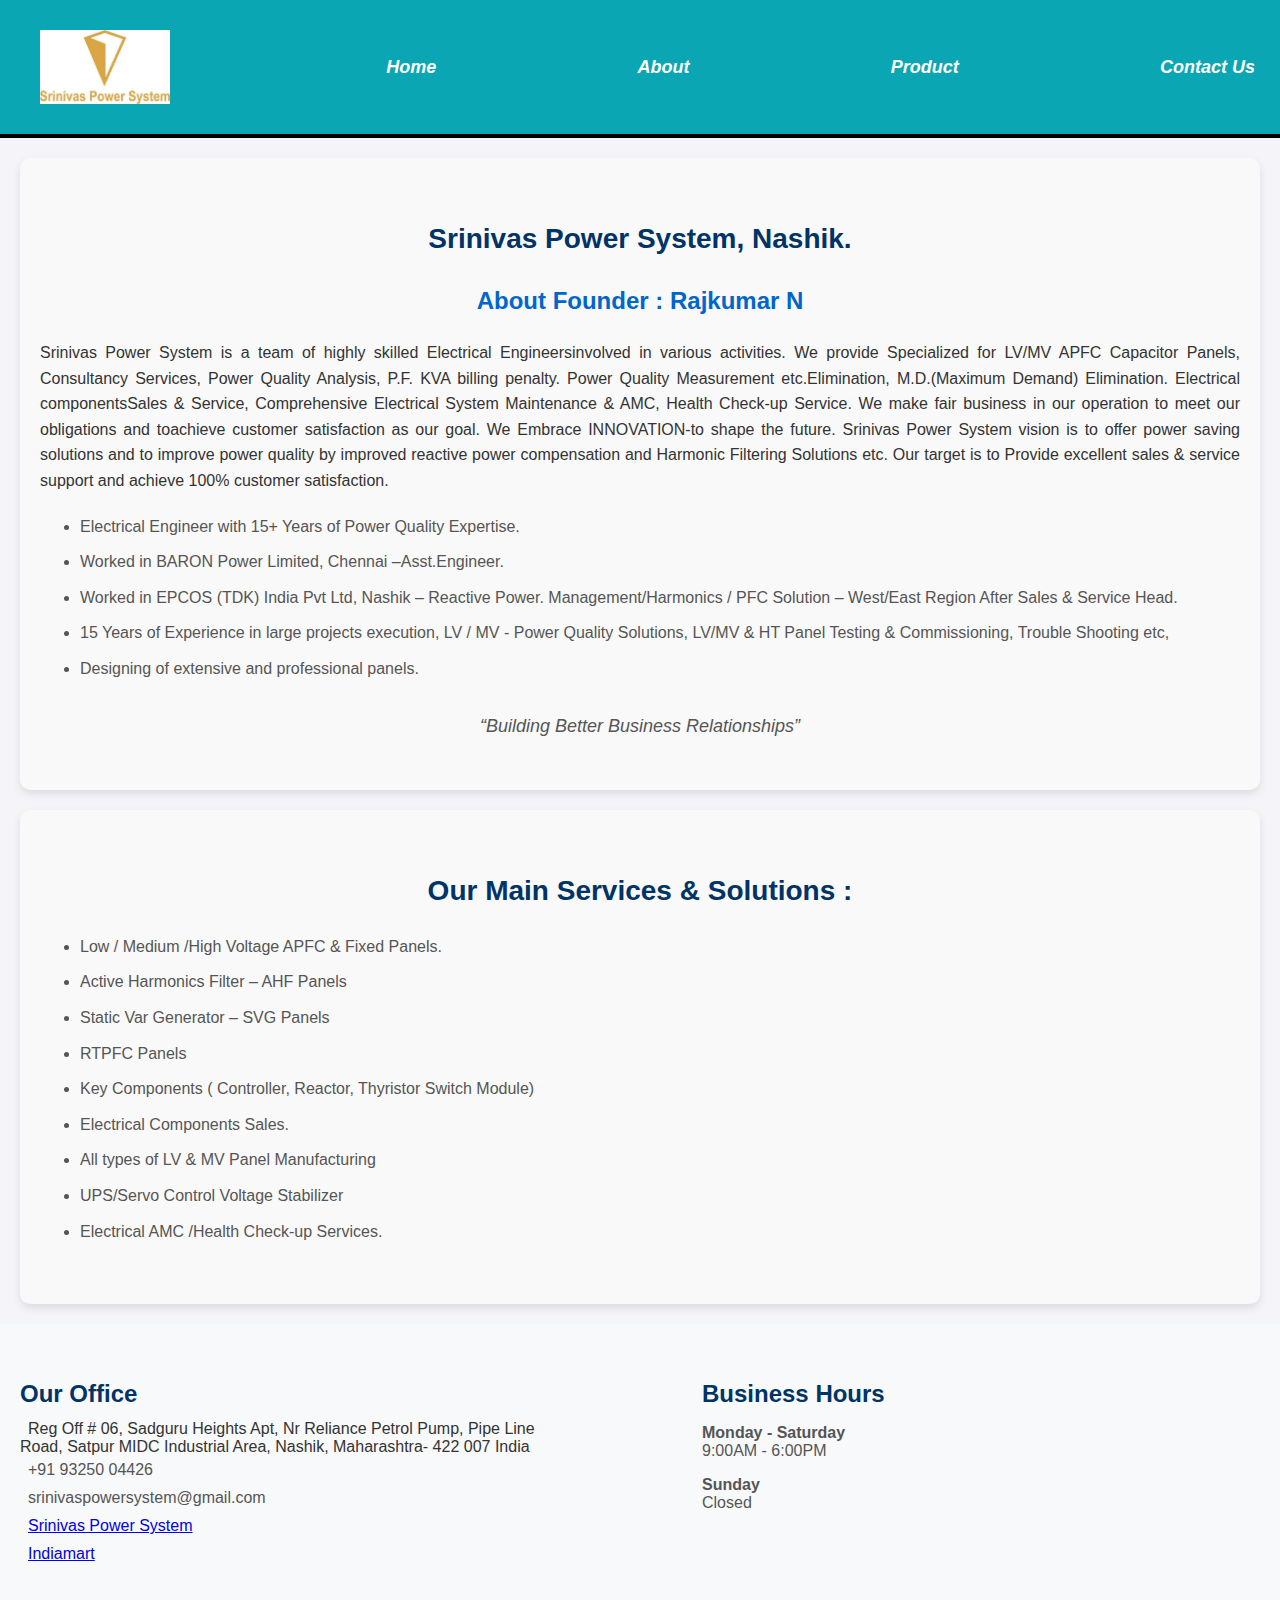
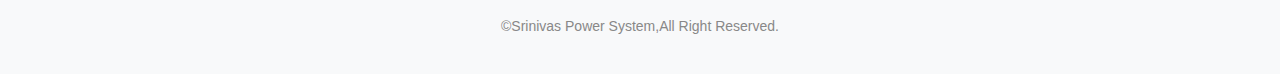
<file: srinivas_power_system-main/srinivas_power_system-main/about_page/about.html>
<!DOCTYPE html>
<html lang="en">
<head>
    <meta charset="UTF-8">
    <meta name="viewport" content="width=device-width, initial-scale=1.0">
    <title>About</title>
    <link rel="icon" href="../logo/WhatsApp Image 2023-08-25 at 16.53.38.jpg">
    <link rel="stylesheet" href="about.css">
    <link rel="stylesheet" href="https://cdnjs.cloudflare.com/ajax/libs/font-awesome/6.7.1/css/all.min.css" integrity="sha512-5Hs3dF2AEPkpNAR7UiOHba+lRSJNeM2ECkwxUIxC1Q/FLycGTbNapWXB4tP889k5T5Ju8fs4b1P5z/iB4nMfSQ==" 
    crossorigin="anonymous" referrerpolicy="no-referrer" />
</head>
<body>
    <form action="" method="">
        <div>
            <header class="main-container">
                <img src="../logo/WhatsApp Image 2023-08-25 at 16.53.38.jpg" alt="Srinivas Power System">
                <i class="fa-solid fa-house"><a href="../index.html">Home</a></i> 
                <i class="fa-solid fa-address-card"><a href="../about_page/about.html">About</a></i>
                <i class="fa-brands fa-product-hunt"><a href="../products/product.html">Product</a></i>
                <i class="fa-solid fa-phone"><a href="../contact/contact.html">Contact Us</a></i>
            </header>
<div class="about">
    <h1>Srinivas Power System, Nashik.</h1>
    <h1><b>About Founder : Rajkumar N</b></h1>
  
    <p>
        Srinivas Power System is a team of highly skilled Electrical Engineersinvolved in various activities.
We provide Specialized for LV/MV APFC Capacitor Panels, Consultancy Services, Power Quality Analysis, P.F. KVA billing penalty. Power Quality Measurement etc.Elimination, M.D.(Maximum Demand) Elimination. Electrical componentsSales & Service, Comprehensive Electrical System Maintenance & AMC,
Health Check-up Service.
We make fair business in our operation to meet our obligations and toachieve customer satisfaction as our goal. We Embrace INNOVATION-to
shape the future. Srinivas Power System vision is to offer power saving
solutions and to improve power quality by improved reactive power
compensation and Harmonic Filtering Solutions etc.
Our target is to Provide excellent sales & service support and achieve
100% customer satisfaction.
    </p>
    <ul>
        <li>Electrical Engineer with 15+ Years of Power Quality Expertise.</li>
        <li>Worked in BARON Power Limited, Chennai –Asst.Engineer.</li>
        <li>Worked in EPCOS (TDK) India Pvt Ltd, Nashik – Reactive Power.
            Management/Harmonics / PFC Solution – West/East Region After
            Sales & Service Head.</li>
        <li>15 Years of Experience in large projects execution, LV / MV - Power Quality Solutions, LV/MV &
                 HT Panel Testing & Commissioning, Trouble Shooting etc,</li>
        <li>Designing of extensive and professional panels.</li>

    </ul>

    <p>“Building Better Business Relationships”</p>
</div>
<div class="service">
    <h1>Our Main Services & Solutions :</h1>
    <ul>
        <li>Low / Medium /High Voltage APFC & Fixed Panels.</li>
        <li>Active Harmonics Filter – AHF Panels</li>
        <li>Static Var Generator – SVG Panels</li>
        <li>RTPFC Panels</li>
        <li>Key Components ( Controller, Reactor, Thyristor Switch Module)</li>
        <li>Electrical Components Sales.</li>
        <li>All types of LV & MV Panel Manufacturing</li>
        <li>UPS/Servo Control Voltage Stabilizer</li>
        <li>Electrical AMC /Health Check-up Services.</li>
    </ul>
</div>
<footer>
    <div class="foot">
        <div class="address">
            <h1>Our Office</h1>
            <i class="fa-solid fa-location-dot"> </i>Reg Off # 06, Sadguru Heights Apt, 
                Nr Reliance Petrol Pump, Pipe Line Road, Satpur MIDC Industrial Area, Nashik,
                 Maharashtra- 422 007 India<br>
            <i class="fa-solid fa-phone"></i><p>+91 93250 04426</p><br>
            <i class="fa-solid fa-message"></i><p>srinivaspowersystem@gmail.com</p><br>
            <i class="fa-brands fa-linkedin"></i><p><a href="https://www.linkedin.com/in/srinivas-power-system-276061b6/" target="_blank">Srinivas Power System</a></p><br>
            <i class="fa-solid fa-cart-shopping"></i><p><a href="https://www.indiamart.com/srinivas-power-system/?srsltid=AfmBOoqYVkIFzJAjJVpLK93JzU-xemf7R1jLQU3biZfVdiD4CCxJqhh6">Indiamart</a></p>
   <br>
        </div>
        <div class="timing">
          <h1>  Business Hours</h1>
          <p><b>Monday - Saturday </b><br>9:00AM - 6:00PM</p>
          <p><b>Sunday</b><br>Closed</p>
        </div>
        </div>
        <div>&copy;Srinivas Power System,All Right Reserved.</div>
</footer>

           
    
</body>
</html>
</file>
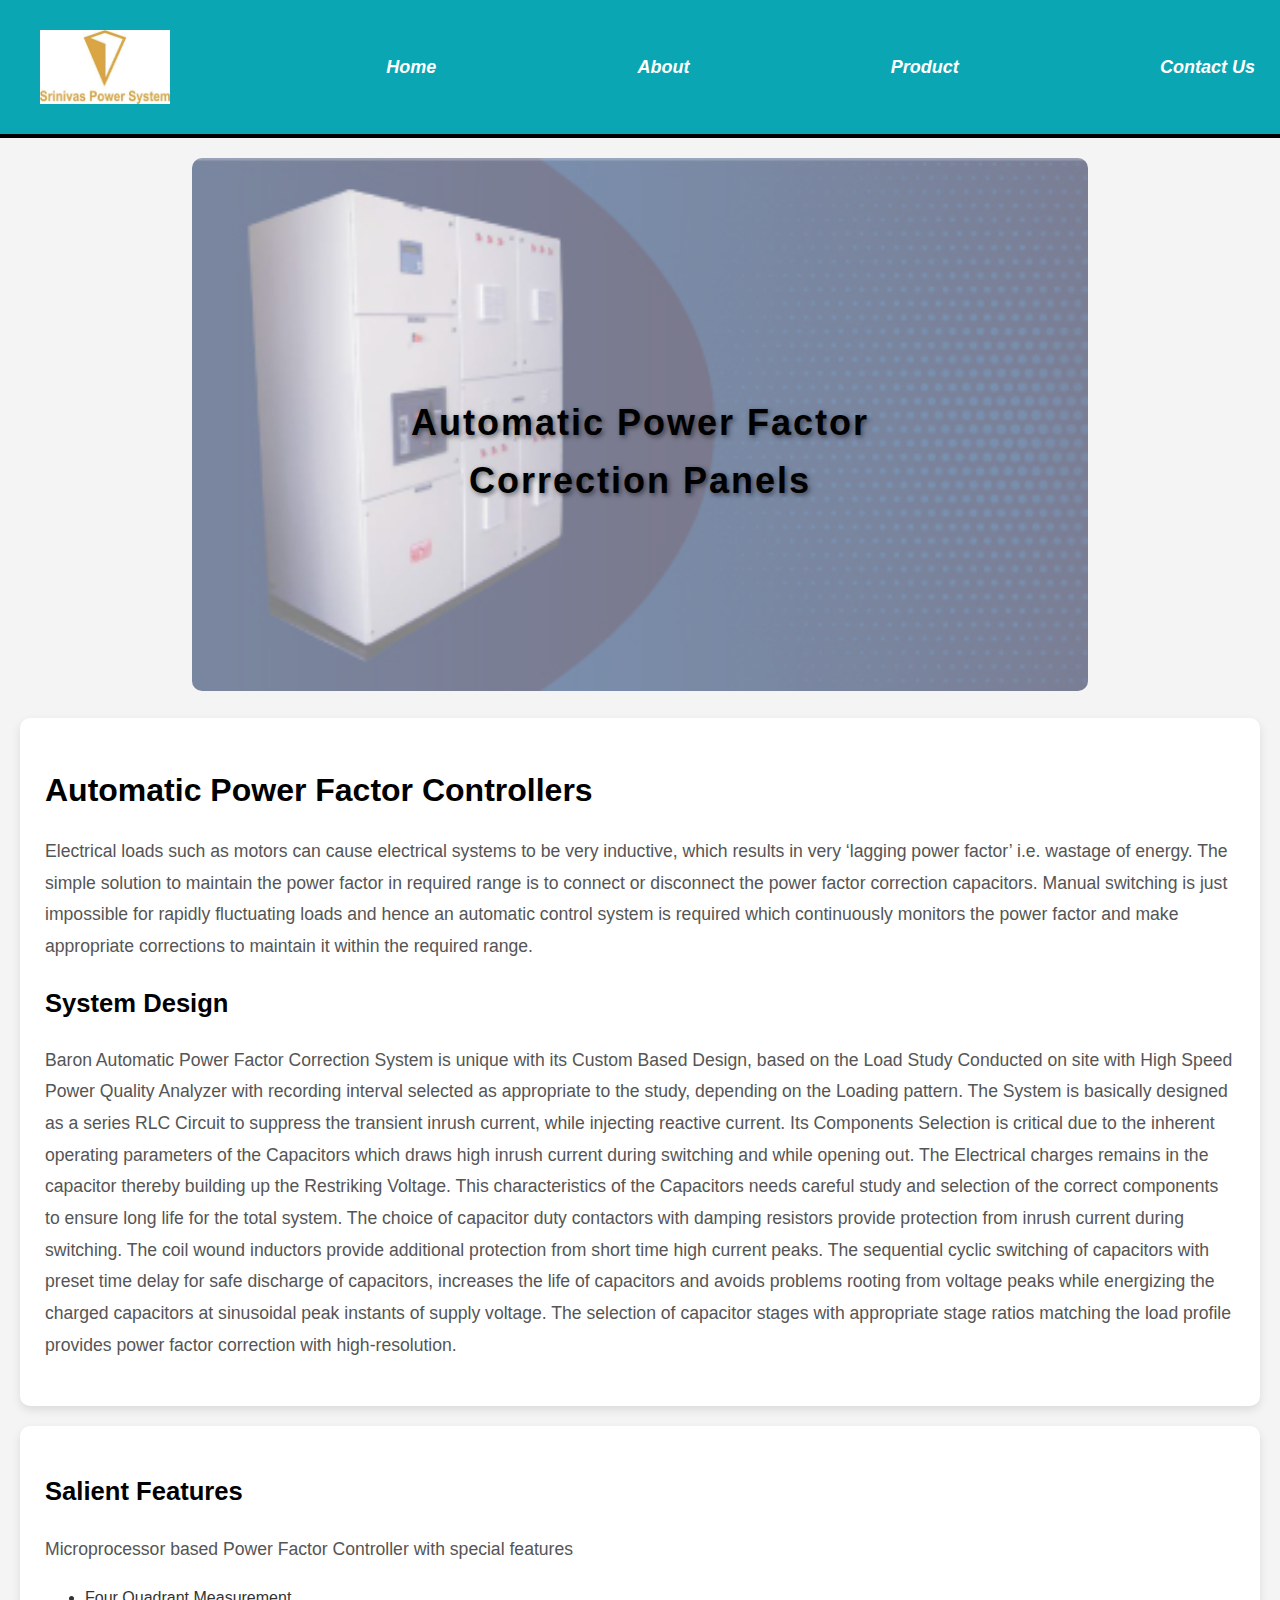
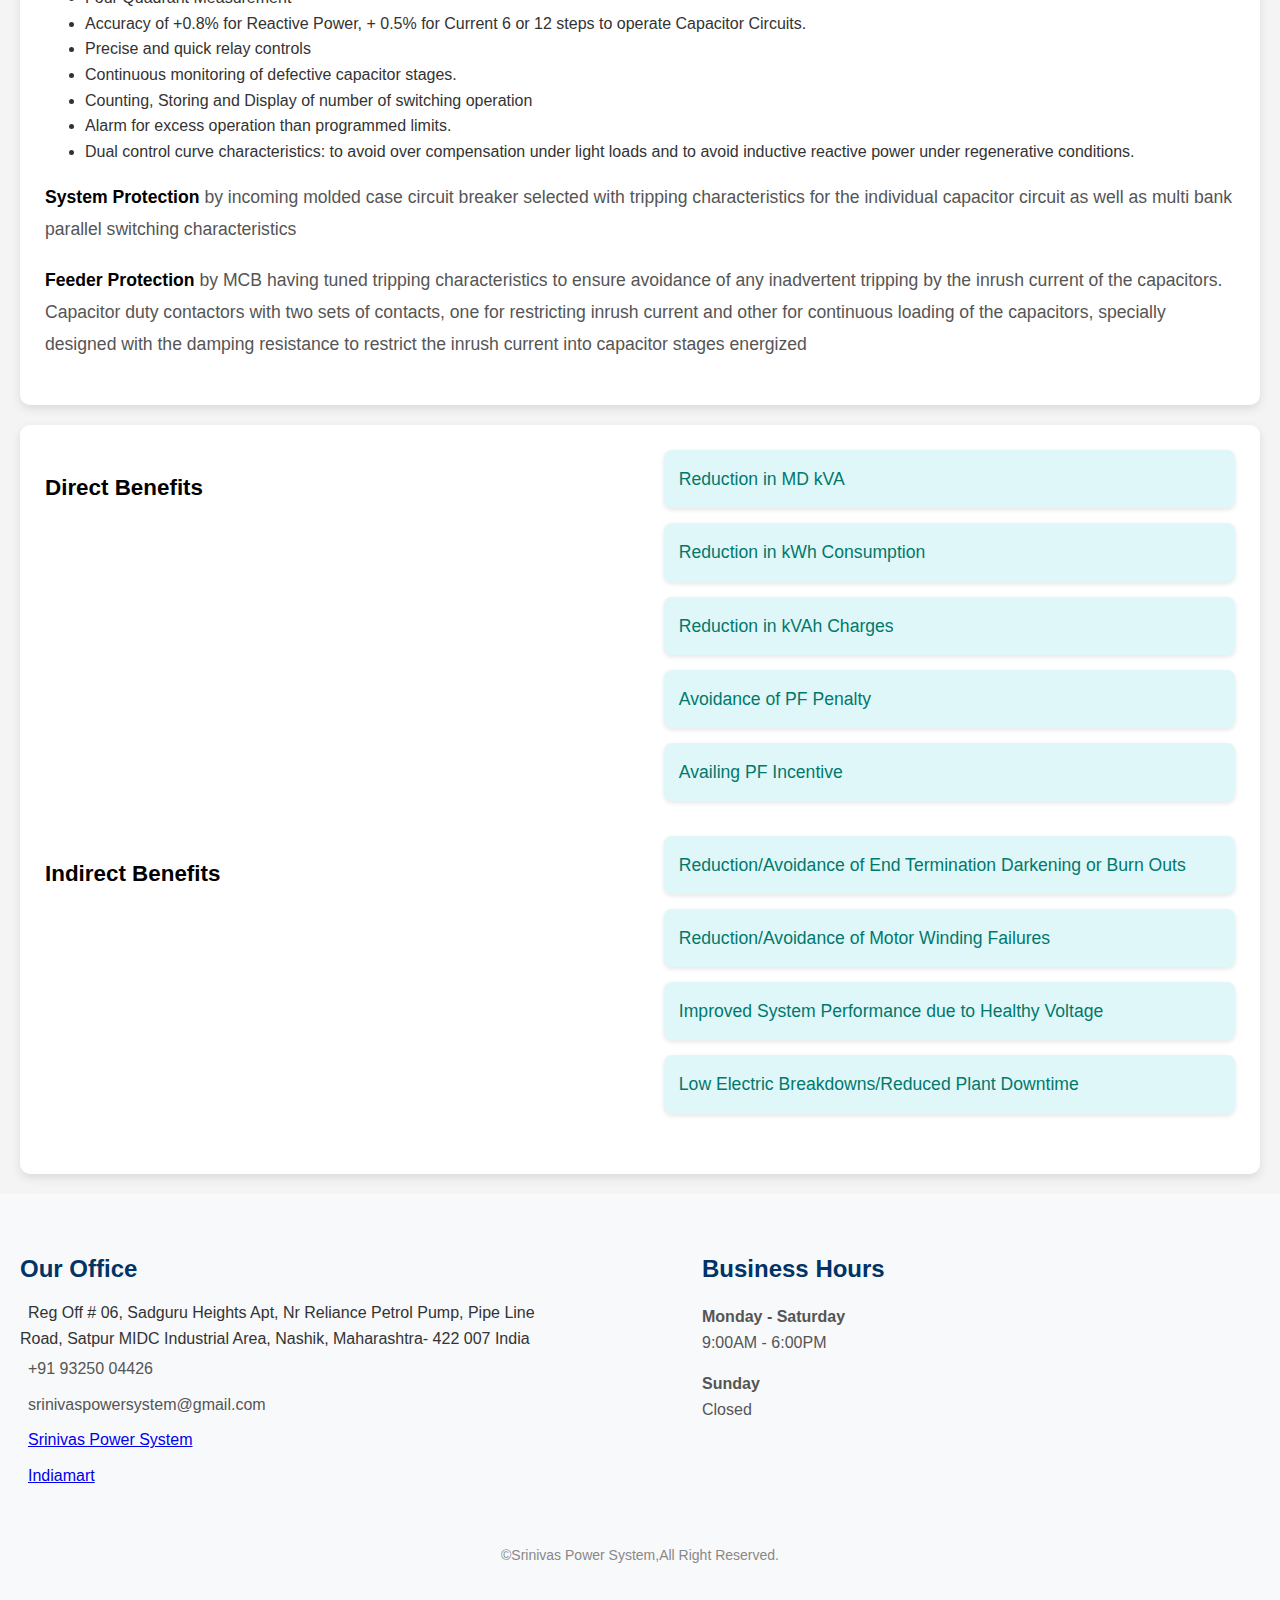
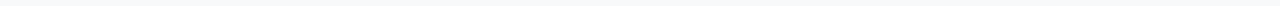
<file: srinivas_power_system-main/srinivas_power_system-main/apfc_panel/panel.html>
<!DOCTYPE html>
<html lang="en">
<head>
    <meta charset="UTF-8">
    <meta name="viewport" content="width=device-width, initial-scale=1.0">
    <title>APFC Panel</title>
    <link rel="icon" href="../logo/WhatsApp Image 2023-08-25 at 16.53.38.jpg">
    <link rel="stylesheet" href="panel.css">
    <link rel="stylesheet" href="https://cdnjs.cloudflare.com/ajax/libs/font-awesome/6.7.1/css/all.min.css" integrity="sha512-5Hs3dF2AEPkpNAR7UiOHba+lRSJNeM2ECkwxUIxC1Q/FLycGTbNapWXB4tP889k5T5Ju8fs4b1P5z/iB4nMfSQ==" 
    crossorigin="anonymous" referrerpolicy="no-referrer" />
</head>
<body>
    <form action="" method="">
        <div>
            <header class="main-container">
                <img src="../logo/WhatsApp Image 2023-08-25 at 16.53.38.jpg" alt="Srinivas Power System">
                <i class="fa-solid fa-house"><a href="/index.html">Home</a></i> 
                <i class="fa-solid fa-address-card"><a href="/about_page/about.html">About</a></i> 
                <i class="fa-brands fa-product-hunt"><a href="../products/product.html">Product</a></i>
                <i class="fa-solid fa-phone"><a href="/contact/contact.html">Contact Us</a></i>
            </header>


            <div class="head">
                <img src="../image/apfc-panels.jpg" alt="">
                <h1>Automatic Power Factor Correction Panels</h1>
            </div>

            <div class="sub-head" id="sub-head1">
                <h1>Automatic Power Factor Controllers</h1>
                <p>
                    Electrical loads such as motors can cause electrical systems to be very inductive, which results in very ‘lagging power factor’ i.e. wastage of energy. The simple solution to maintain the power factor in required range is to connect or disconnect the power factor correction capacitors. Manual switching is just impossible for rapidly fluctuating loads and hence an automatic control system is required which continuously monitors the power factor and make
                    appropriate corrections to maintain it within the required range. </p>
               
                <h2>System Design</h2>
                
                 <p>Baron Automatic Power Factor Correction System is unique with its Custom Based Design, based on the Load Study Conducted on site with High Speed Power Quality Analyzer with recording interval selected as appropriate to the study, depending on the Loading pattern.

                    The System is basically designed as a series RLC Circuit to suppress the transient inrush current, while injecting reactive current. Its Components Selection is critical due to the inherent operating parameters of the Capacitors which draws high inrush current during switching and while opening out. The Electrical charges remains in the capacitor thereby building up the Restriking Voltage. This characteristics of the Capacitors needs careful study and selection of the correct components to ensure long life for the total system.
                    
                    The choice of capacitor duty contactors with damping resistors provide protection from inrush current during switching. The coil wound inductors provide additional protection from short time high current peaks. The sequential cyclic switching of capacitors with preset time delay for safe discharge of capacitors, increases the life of capacitors and avoids problems rooting from voltage peaks while energizing the charged capacitors at sinusoidal peak instants of supply voltage.
                    
                    The selection of capacitor stages with appropriate stage ratios matching the load profile provides power factor correction with high-resolution.</p>
                </div>



                <div class="sub-head" id="sub-head2">
                    
                    <h2>Salient Features</h2>
                    <p>Microprocessor based Power Factor Controller with special features</p>
                    <ul>
                        <li>Four Quadrant Measurement</li>
                        <li>Accuracy of +0.8% for Reactive Power, + 0.5% for Current 6 or 12 steps to operate Capacitor Circuits.</li>
                        <li>Precise and quick relay controls</li>
                        <li>Continuous monitoring of defective capacitor stages.</li>
                        <li>Counting, Storing and Display of number of switching operation</li>
                        <li>Alarm for excess operation than programmed limits.</li>
                        <li>Dual control curve characteristics: to avoid over compensation under light loads and to avoid inductive reactive power under regenerative conditions.</li>
                    </ul>
                    <p><b>System Protection </b>by incoming molded case circuit breaker selected with tripping characteristics for the individual capacitor circuit as well as multi bank parallel switching characteristics</p>
                   <p><b>Feeder Protection</b> by MCB having tuned tripping characteristics to ensure avoidance of any inadvertent tripping by the inrush current of the capacitors.

                    Capacitor duty contactors with two sets of contacts, one for restricting inrush current and other for continuous loading of the capacitors, specially designed with the damping resistance to restrict the inrush current into capacitor stages energized</p>
                    </div>

<div class="sub-head" id="sub-head3">
    <div class="key-features1">
        <h2>Direct Benefits</h2>
        <ul>
            <li>Reduction in MD kVA</li>
            <li>Reduction in kWh Consumption</li>
            <li>Reduction in kVAh Charges</li>
            <li>Avoidance of PF Penalty</li>
            <li>Availing PF Incentive</li>
            
        </ul>

    </div>
    <div class="key-features2">
      
       <h2>Indirect Benefits</h2>
        <ul>
            <li>Reduction/Avoidance of End Termination Darkening or Burn Outs</li>
            <li>Reduction/Avoidance of Motor Winding Failures</li>
            <li>Improved System Performance due to Healthy Voltage</li>
            <li>Low Electric Breakdowns/Reduced Plant Downtime</li>
        </ul>
    </div>
</div>
                   





            <footer>
                <div class="foot">
                    <div class="address">
                        <h1>Our Office</h1>
                        <i class="fa-solid fa-location-dot"> </i>Reg Off # 06, Sadguru Heights Apt, 
                            Nr Reliance Petrol Pump, Pipe Line Road, Satpur MIDC Industrial Area, Nashik,
                             Maharashtra- 422 007 India<br>
                        <i class="fa-solid fa-phone"></i><p>+91 93250 04426</p><br>
                        <i class="fa-solid fa-message"></i><p>srinivaspowersystem@gmail.com</p><br>
                        <i class="fa-brands fa-linkedin"></i><p><a href="https://www.linkedin.com/in/srinivas-power-system-276061b6/" target="_blank">Srinivas Power System</a></p><br>
                        <i class="fa-solid fa-cart-shopping"></i><p><a href="https://www.indiamart.com/srinivas-power-system/?srsltid=AfmBOoqYVkIFzJAjJVpLK93JzU-xemf7R1jLQU3biZfVdiD4CCxJqhh6">Indiamart</a></p>
               <br>
                    </div>
                    <div class="timing">
                      <h1>  Business Hours</h1>
                      <p><b>Monday - Saturday </b><br>9:00AM - 6:00PM</p>
                      <p><b>Sunday</b><br>Closed</p>
                    </div>
                    </div>
                    <div>&copy;Srinivas Power System,All Right Reserved.</div>
            </footer>
    
    
</body>
</html>
</file>
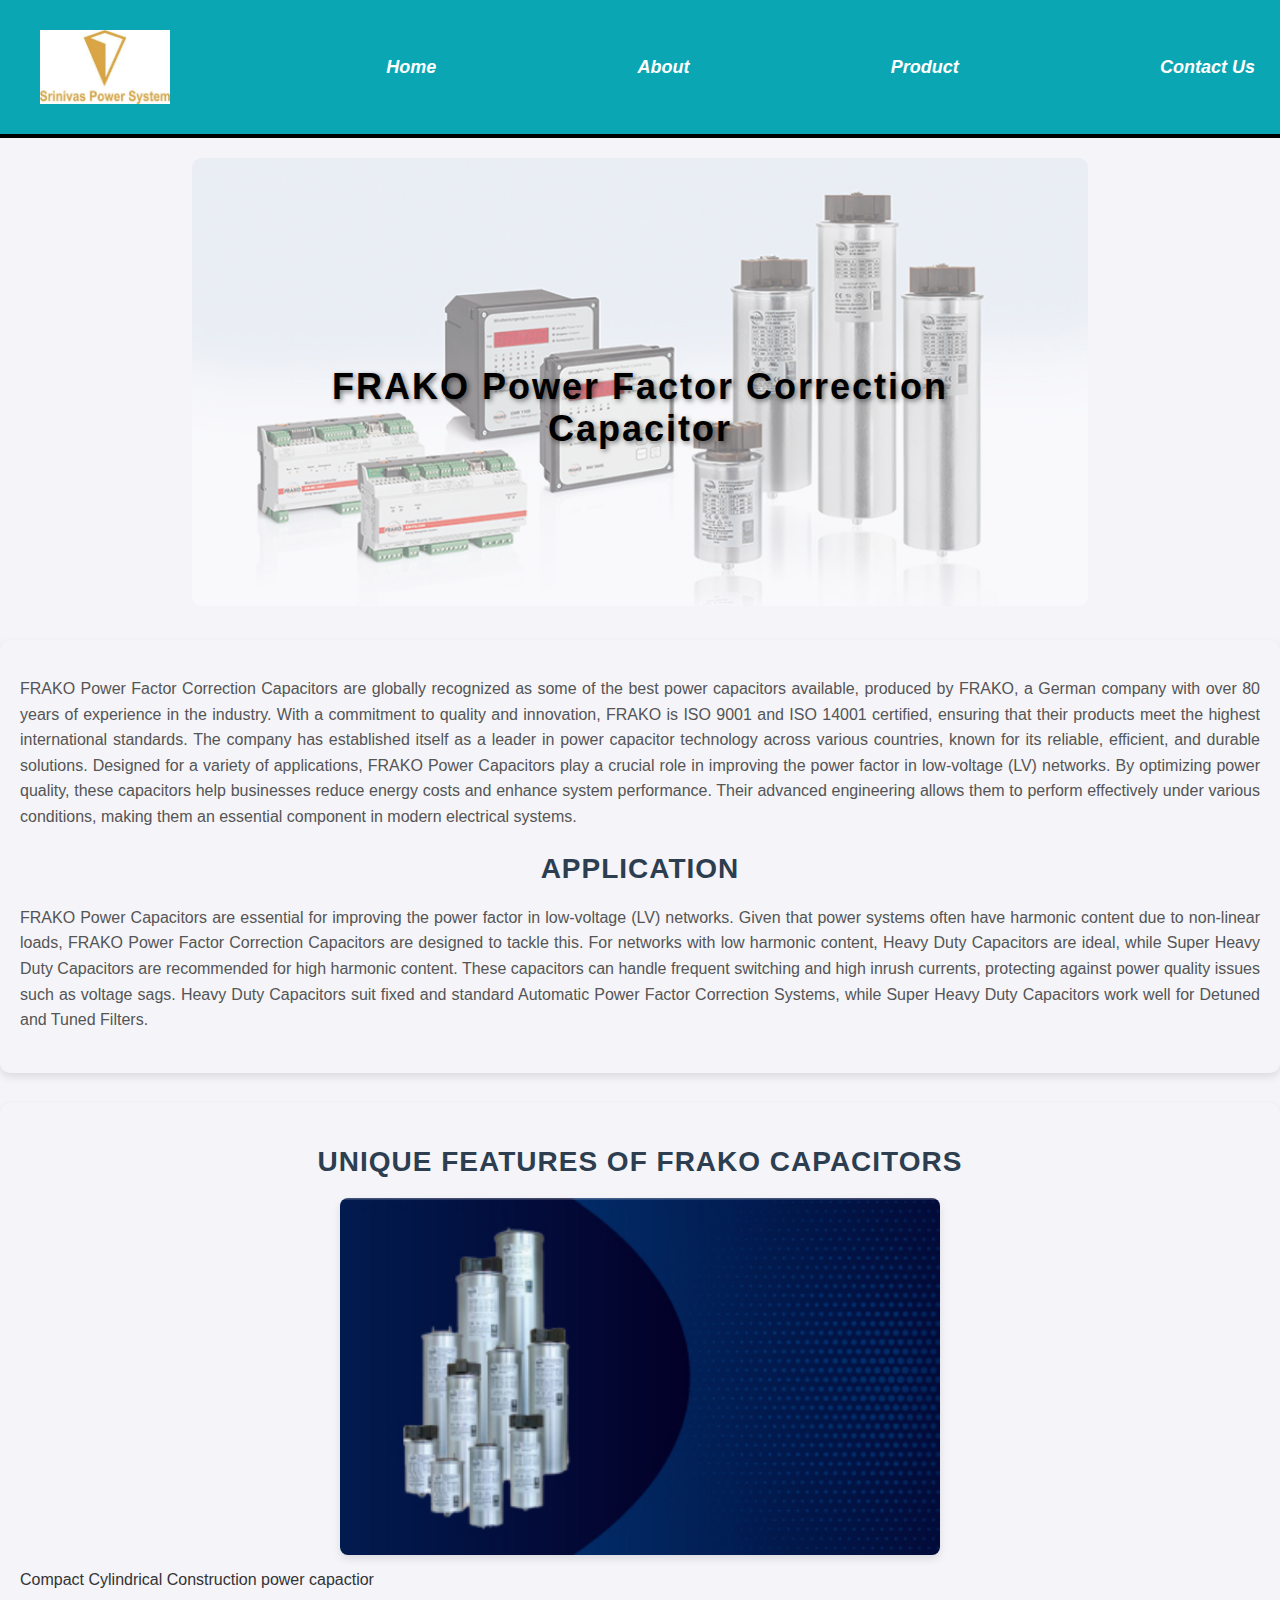
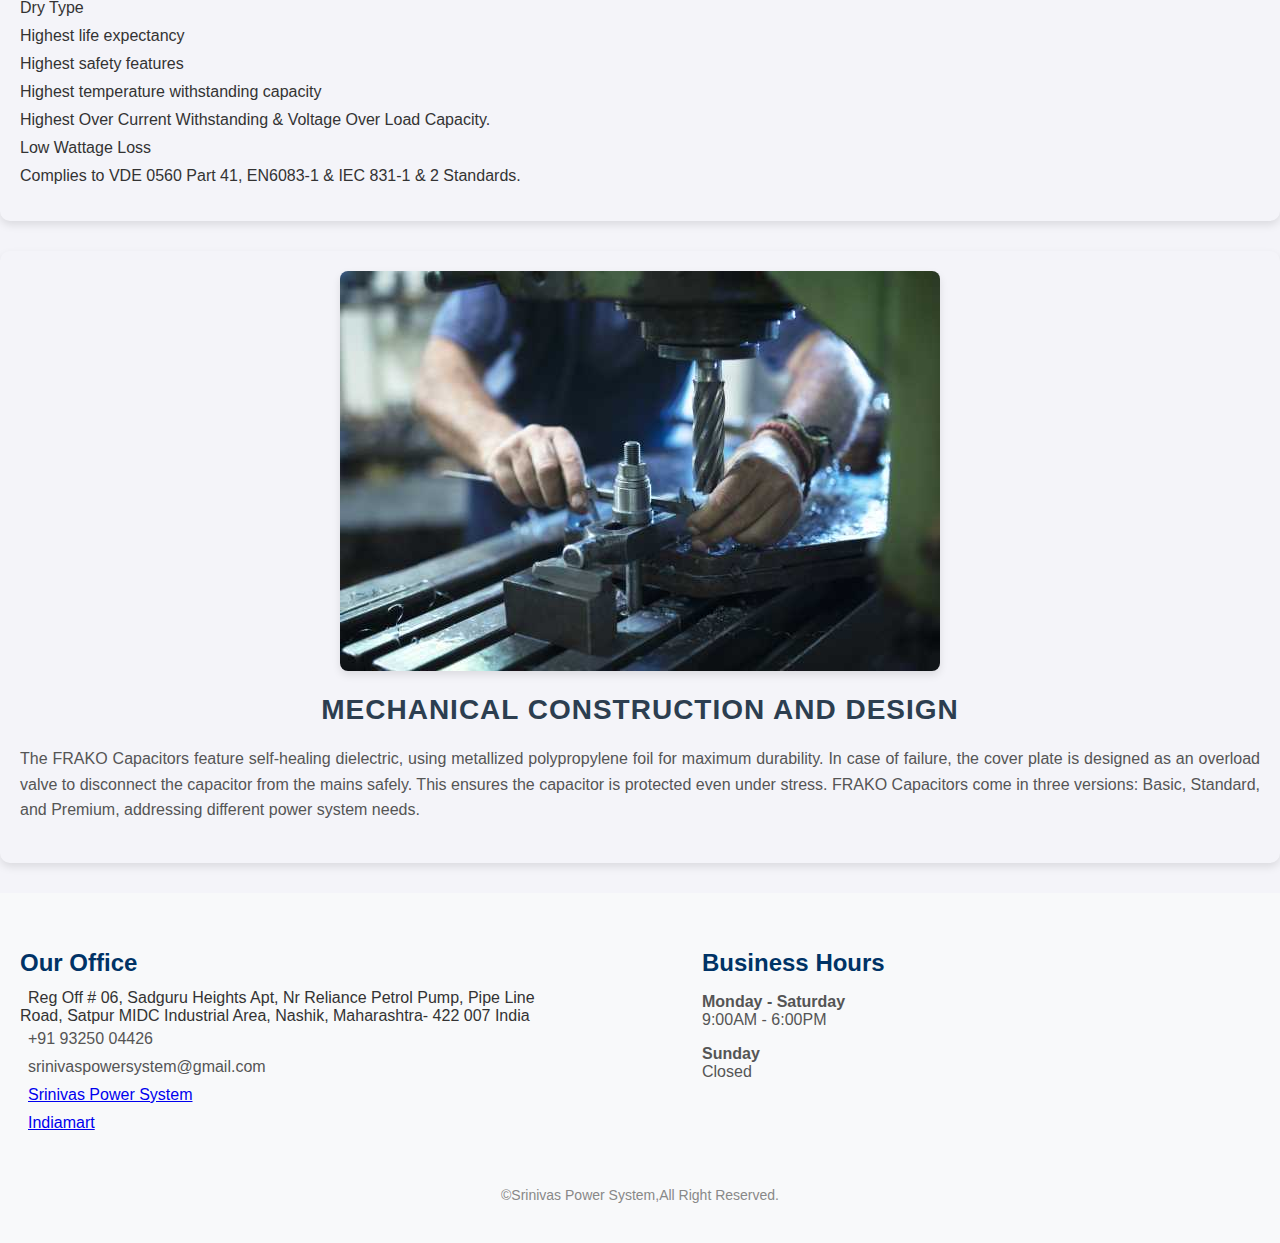
<file: srinivas_power_system-main/srinivas_power_system-main/capacitor para/capacitor.html>
<!DOCTYPE html>
<html lang="en">
<head>
    <meta charset="UTF-8">
    <meta name="viewport" content="width=device-width, initial-scale=1.0">
    <title>frako-capacitors</title>
    <link rel="icon" href="../logo/WhatsApp Image 2023-08-25 at 16.53.38.jpg">
    <link rel="stylesheet" href="capastyle.css">
    <link rel="stylesheet" href="https://cdnjs.cloudflare.com/ajax/libs/font-awesome/6.7.1/css/all.min.css" integrity="sha512-5Hs3dF2AEPkpNAR7UiOHba+lRSJNeM2ECkwxUIxC1Q/FLycGTbNapWXB4tP889k5T5Ju8fs4b1P5z/iB4nMfSQ==" 
    crossorigin="anonymous" referrerpolicy="no-referrer" />

</head>
<body>
    <form action="" method="">
        <div class="top">
            <header class="main-container">
                <img src="../logo/WhatsApp Image 2023-08-25 at 16.53.38.jpg" alt="Srinivas Power System" id="capa">
                <i class="fa-solid fa-house"><a href="/index.html">Home</a></i> 
                <i class="fa-solid fa-address-card"><a href="../about_page/about.html">About</a></i>
                <i class="fa-brands fa-product-hunt"><a href="../products/product.html">Product</a></i>
                <i class="fa-solid fa-phone"><a href="/contact/contact.html">Contact Us</a></i>
            </header>
        </form>
<div class="head">
    <img src="../image/capa bg.jpg" alt="">
    <h1>FRAKO Power Factor Correction Capacitor</h1>
</div>
<div class="sub-head" id="sub-head1">
    <p>FRAKO Power Factor Correction Capacitors are globally recognized as some of the best power capacitors available, produced by FRAKO, a German company with over 80 years of experience in the industry. With a commitment to quality and innovation, FRAKO is ISO 9001 and ISO 14001 certified, ensuring that their products meet the highest international standards. The company has established itself as a leader in power capacitor technology across various countries, known for its reliable, efficient, and durable solutions.

        Designed for a variety of applications, FRAKO Power Capacitors play a crucial role in improving the power factor in low-voltage (LV) networks. By optimizing power quality, these capacitors help businesses reduce energy costs and enhance system performance. Their advanced engineering allows them to perform effectively under various conditions, making them an essential component in modern electrical systems.</p>
        <h2><b>Application</b></h2>
            <p>FRAKO Power Capacitors are essential for improving the power factor in low-voltage (LV) networks. Given that power systems often have harmonic content due to non-linear loads, FRAKO Power Factor Correction Capacitors are designed to tackle this. For networks with low harmonic content, Heavy Duty Capacitors are ideal, while Super Heavy Duty Capacitors are recommended for high harmonic content. These capacitors can handle frequent switching and high 
                inrush currents, protecting against power quality issues such as voltage sags. Heavy Duty Capacitors suit fixed and standard Automatic Power Factor Correction Systems, while Super Heavy Duty Capacitors work well for Detuned and Tuned Filters.</p>
        

    </div>
    <div class="sub-head" id="sub-head2">
<h2>Unique Features of Frako Capacitors</h2>
<img src="../image/frako-capacitors.jpg" alt="">
<ul>
   <li>Compact Cylindrical Construction power capactior</li>
   <li>Dry Type</li>
   <li>Highest life expectancy</li>
   <li>Highest safety features</li>
   <li>Highest temperature withstanding capacity</li>
   <li>Highest Over Current Withstanding & Voltage Over Load Capacity.</li>
   <li>Low Wattage Loss</li>
   <li>Complies to VDE 0560 Part 41, EN6083-1 & IEC 831-1 & 2 Standards.</li>
</ul>

    </div>
    <div class="sub-head" id="sub-head3">
        <img src="../image/mechanical-construction.jpg" alt="">
        <h2>Mechanical Construction and Design</h2>
        <p>The FRAKO Capacitors feature self-healing dielectric, using metallized polypropylene foil for maximum durability. In case of failure, the cover plate is designed as an overload valve to disconnect the capacitor from the mains safely. This ensures the capacitor is protected even under stress. FRAKO Capacitors come in three versions:
             Basic, Standard, and Premium, addressing different power system needs.</p>
    </div>




            <footer>
                <div class="foot">
                    <div class="address">
                        <h1>Our Office</h1>
                        <i class="fa-solid fa-location-dot"> </i>Reg Off # 06, Sadguru Heights Apt, 
                            Nr Reliance Petrol Pump, Pipe Line Road, Satpur MIDC Industrial Area, Nashik,
                             Maharashtra- 422 007 India<br>
                        <i class="fa-solid fa-phone"></i><p>+91 93250 04426</p><br>
                        <i class="fa-solid fa-message"></i><p>srinivaspowersystem@gmail.com</p><br>
                        <i class="fa-brands fa-linkedin"></i><p><a href="https://www.linkedin.com/in/srinivas-power-system-276061b6/" target="_blank">Srinivas Power System</a></p><br>
                        <i class="fa-solid fa-cart-shopping"></i><p><a href="https://www.indiamart.com/srinivas-power-system/?srsltid=AfmBOoqYVkIFzJAjJVpLK93JzU-xemf7R1jLQU3biZfVdiD4CCxJqhh6">Indiamart</a></p>
               <br>
                    </div>
                    <div class="timing">
                      <h1>  Business Hours</h1>
                      <p><b>Monday - Saturday </b><br>9:00AM - 6:00PM</p>
                      <p><b>Sunday</b><br>Closed</p>
                    </div>
                    </div>
                    <div>&copy;Srinivas Power System,All Right Reserved.</div>
            </footer>
    
    
</body>
</html>
</file>
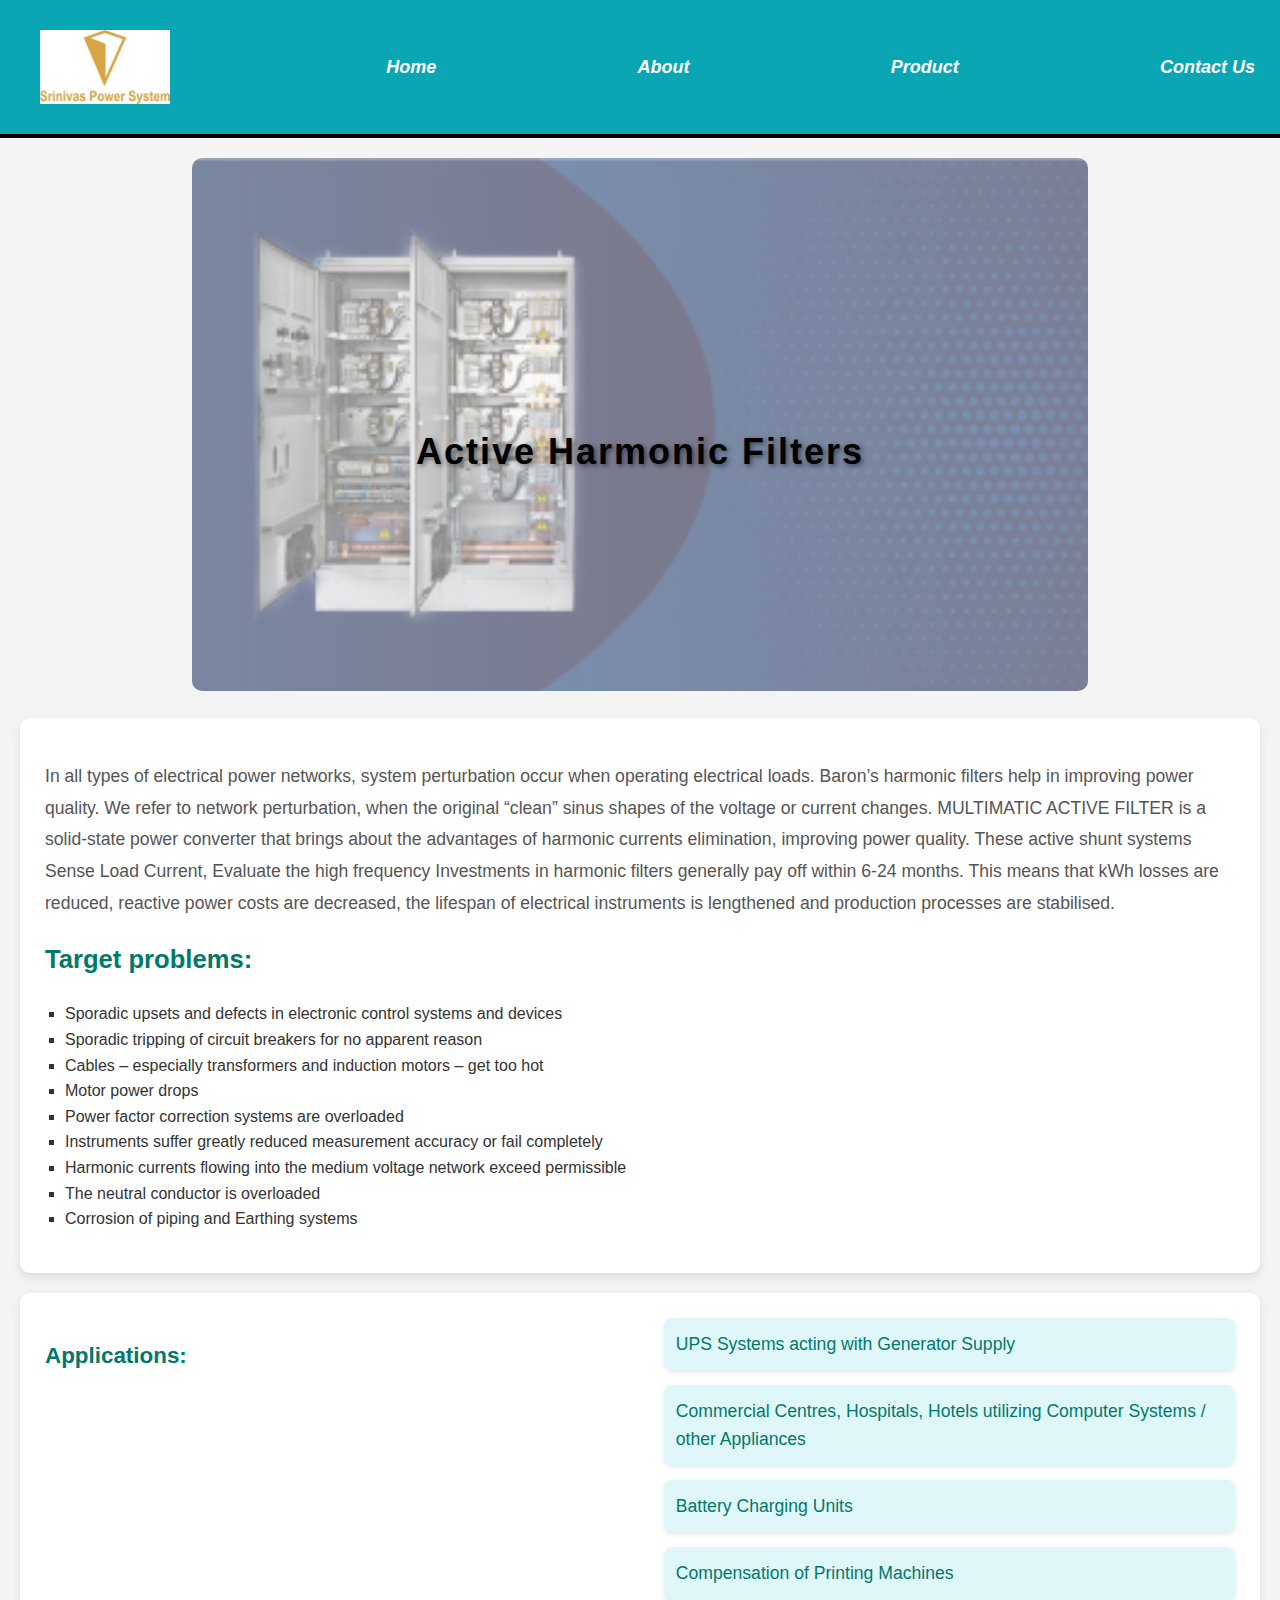
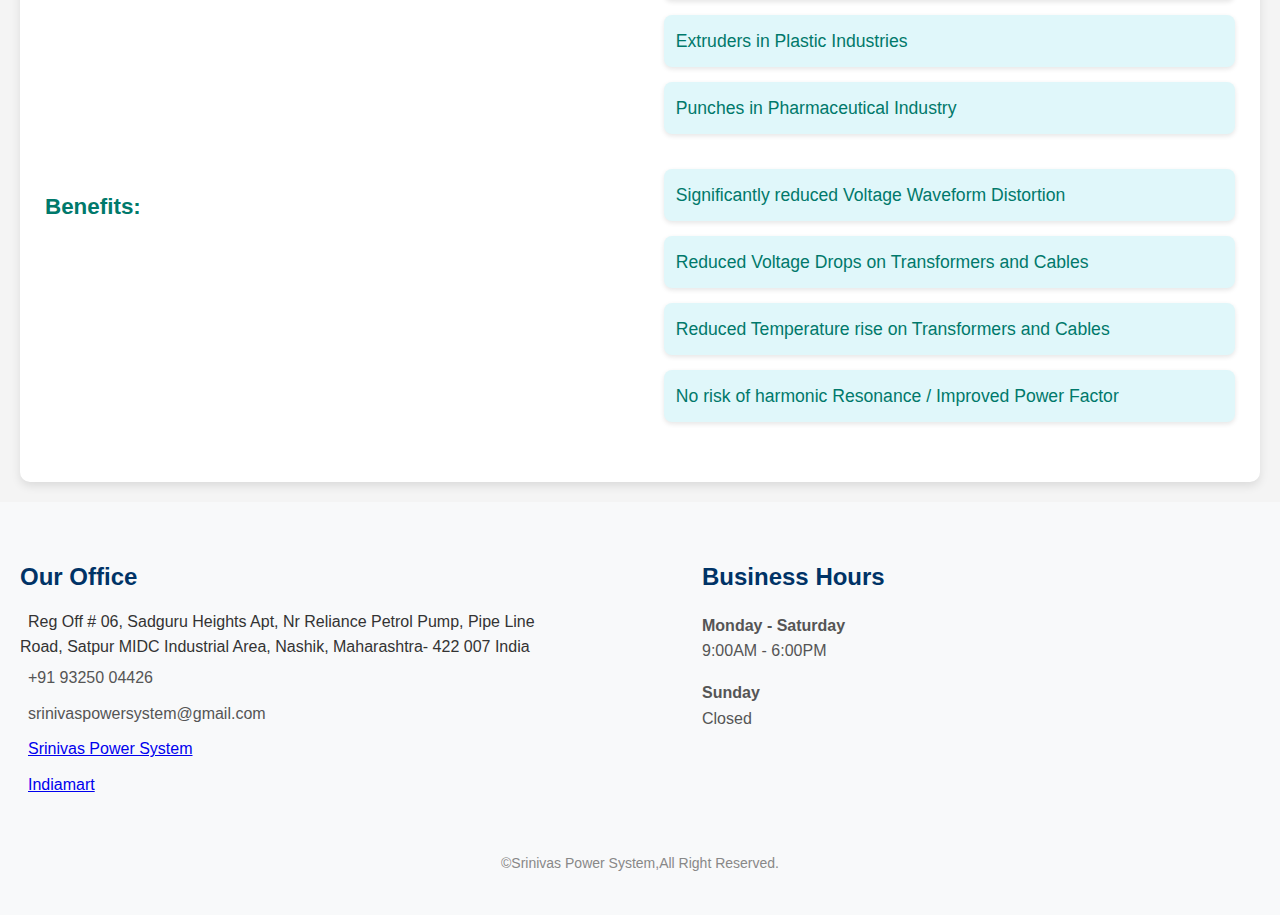
<file: srinivas_power_system-main/srinivas_power_system-main/harmonic_filter/filter.html>
<!DOCTYPE html>
<html lang="en">
<head>
    <meta charset="UTF-8">
    <meta name="viewport" content="width=device-width, initial-scale=1.0">
    <title>Harmonic Filter</title>
    <link rel="icon" href="../logo/WhatsApp Image 2023-08-25 at 16.53.38.jpg">
    <link rel="stylesheet" href="filter.css">
    <link rel="stylesheet" href="https://cdnjs.cloudflare.com/ajax/libs/font-awesome/6.7.1/css/all.min.css" integrity="sha512-5Hs3dF2AEPkpNAR7UiOHba+lRSJNeM2ECkwxUIxC1Q/FLycGTbNapWXB4tP889k5T5Ju8fs4b1P5z/iB4nMfSQ==" 
    crossorigin="anonymous" referrerpolicy="no-referrer" />
</head>
<body>
    <form action="" method="">
        <div>
            <header class="main-container">
                <img src="../logo/WhatsApp Image 2023-08-25 at 16.53.38.jpg" alt="Srinivas Power System">
                <i class="fa-solid fa-house"><a href="/index.html">Home</a></i> 
                <i class="fa-solid fa-address-card"><a href="/about_page/about.html">About</a></i>
                <i class="fa-brands fa-product-hunt"><a href="../products/product.html">Product</a></i>
                <i class="fa-solid fa-phone"><a href="/contact/contact.html">Contact Us</a></i>
            </header>


            <div class="head">
                <img src="../image/harmonic-filters.jpg" alt="">
                <h1>Active Harmonic Filters</h1>
            </div>

            <div class="sub-head" id="sub-head1">
                
                <p>
                    In all types of electrical power networks, system perturbation occur when operating electrical loads. Baron’s harmonic filters help in improving power quality. We refer to network perturbation, when the original “clean” sinus shapes of the voltage or current changes. MULTIMATIC ACTIVE FILTER is a solid-state power converter that brings about the advantages of harmonic currents elimination, improving power quality. These active shunt systems Sense Load Current, Evaluate the high frequency

                    Investments in harmonic filters generally pay off within 6-24 months. This means that kWh losses are reduced, reactive power costs are decreased, the lifespan of electrical instruments is lengthened and production processes are stabilised.
                <h2>Target problems:</h2>
                <ul>
                    <li>Sporadic upsets and defects in electronic control systems and devices</li>
                    <li>Sporadic tripping of circuit breakers for no apparent reason</li>
                    <li>Cables – especially transformers and induction motors – get too hot</li>
                    <li>Motor power drops</li>
                    <li>Power factor correction systems are overloaded</li>
                    <li>Instruments suffer greatly reduced measurement accuracy or fail completely</li>
                    <li>Harmonic currents flowing into the medium voltage network exceed permissible</li>
                    <li>The neutral conductor is overloaded</li>
                    <li>Corrosion of piping and Earthing systems</li>
                </ul>

                   </div>

<div class="sub-head" id="sub-head3">
    <div class="key-features1">
        <h2>Applications:</h2>
        <ul>
            <li>UPS Systems acting with Generator Supply</li>
            <li>Commercial Centres, Hospitals, Hotels utilizing Computer Systems / other Appliances</li>
            <li>Battery Charging Units</li>
            <li>Compensation of Printing Machines</li>
            <li>Extruders in Plastic Industries</li>
            <li>Punches in Pharmaceutical Industry</li>
        </ul>

    </div>
    <div class="key-features2">
      
       <h2>Benefits:</h2>
        <ul>
            <li>Significantly reduced Voltage Waveform Distortion</li>
            <li>Reduced Voltage Drops on Transformers and Cables</li>
            <li>Reduced Temperature rise on Transformers and Cables</li>
            <li>No risk of harmonic Resonance / Improved Power Factor</li>
        </ul>
    </div>
</div>
















            <footer>
                <div class="foot">
                    <div class="address">
                        <h1>Our Office</h1>
                        <i class="fa-solid fa-location-dot"> </i>Reg Off # 06, Sadguru Heights Apt, 
                            Nr Reliance Petrol Pump, Pipe Line Road, Satpur MIDC Industrial Area, Nashik,
                             Maharashtra- 422 007 India<br>
                        <i class="fa-solid fa-phone"></i><p>+91 93250 04426</p><br>
                        <i class="fa-solid fa-message"></i><p>srinivaspowersystem@gmail.com</p><br>
                        <i class="fa-brands fa-linkedin"></i><p><a href="https://www.linkedin.com/in/srinivas-power-system-276061b6/" target="_blank">Srinivas Power System</a></p><br>
                        <i class="fa-solid fa-cart-shopping"></i><p><a href="https://www.indiamart.com/srinivas-power-system/?srsltid=AfmBOoqYVkIFzJAjJVpLK93JzU-xemf7R1jLQU3biZfVdiD4CCxJqhh6">Indiamart</a></p>
               <br>
                    </div>
                    <div class="timing">
                      <h1>  Business Hours</h1>
                      <p><b>Monday - Saturday </b><br>9:00AM - 6:00PM</p>
                      <p><b>Sunday</b><br>Closed</p>
                    </div>
                    </div>
                    <div>&copy;Srinivas Power System,All Right Reserved.</div>
            </footer>
    
    
</body>
</html>
</file>
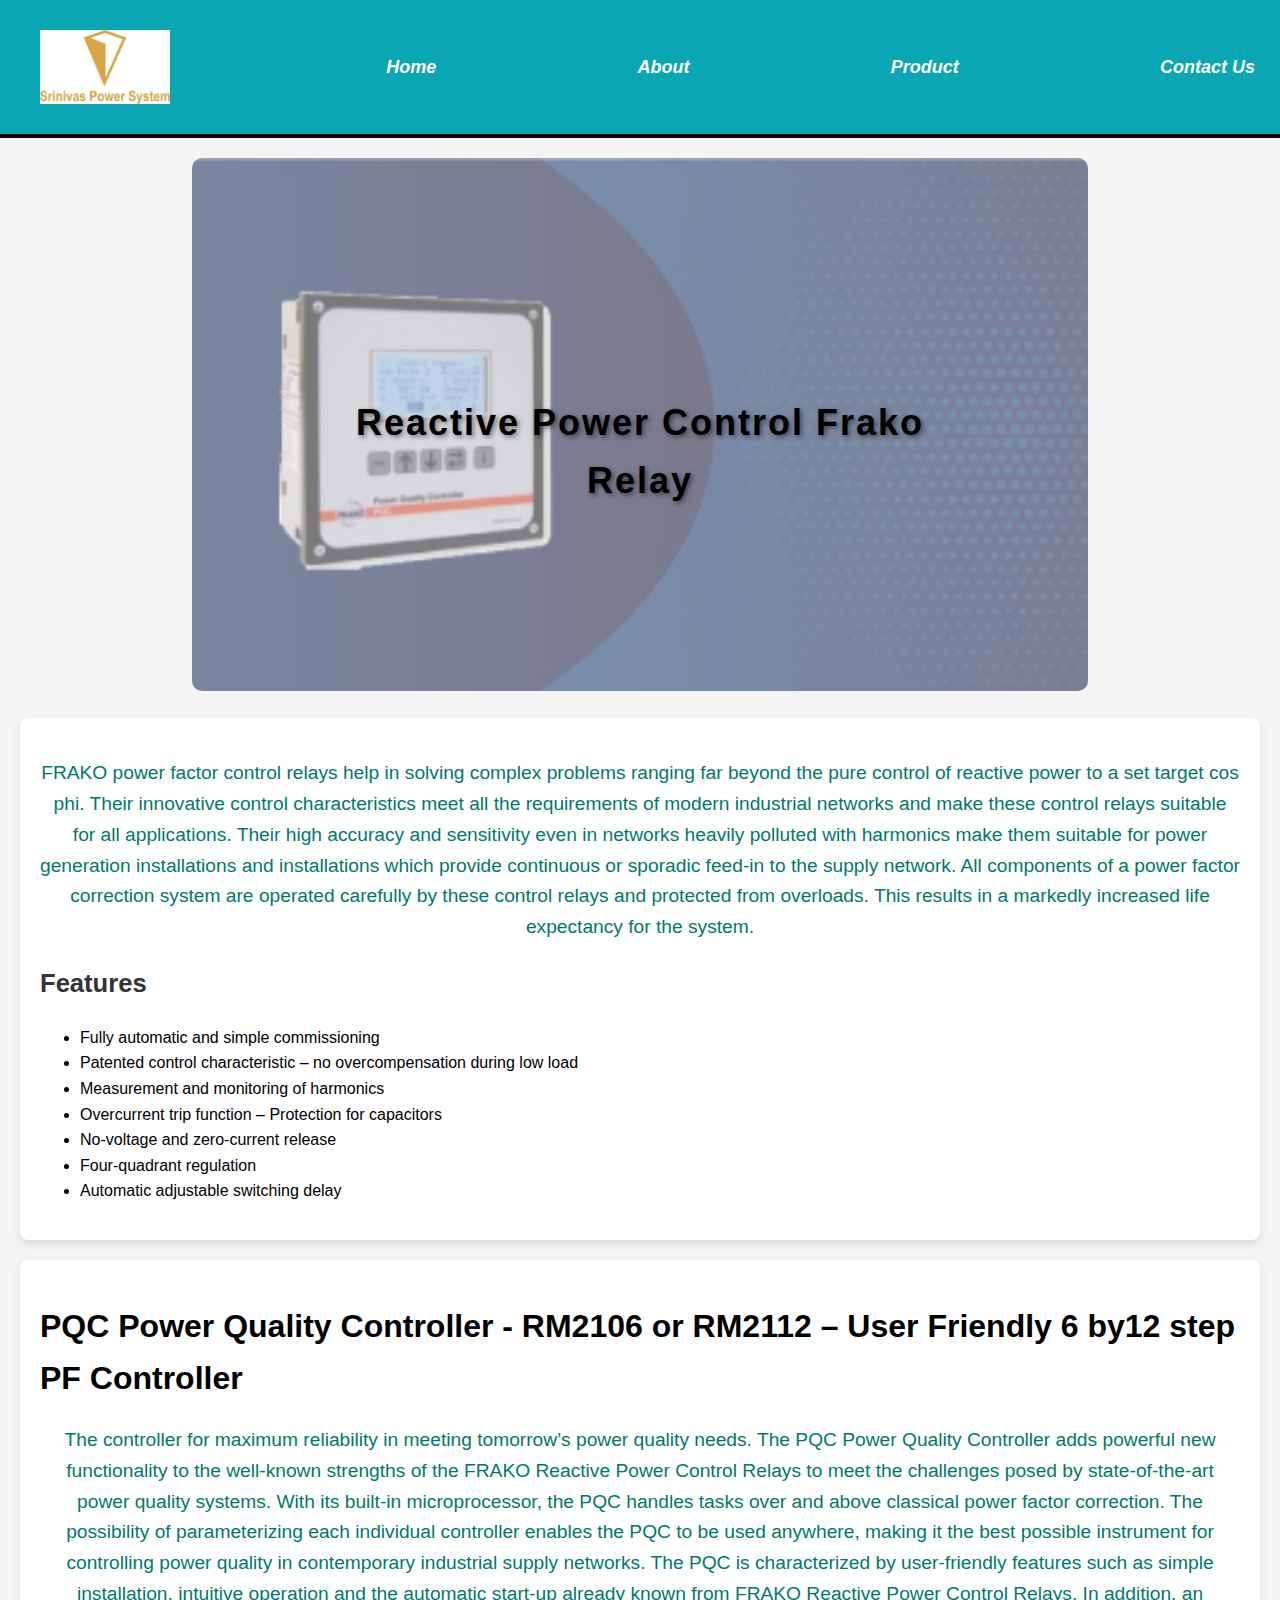
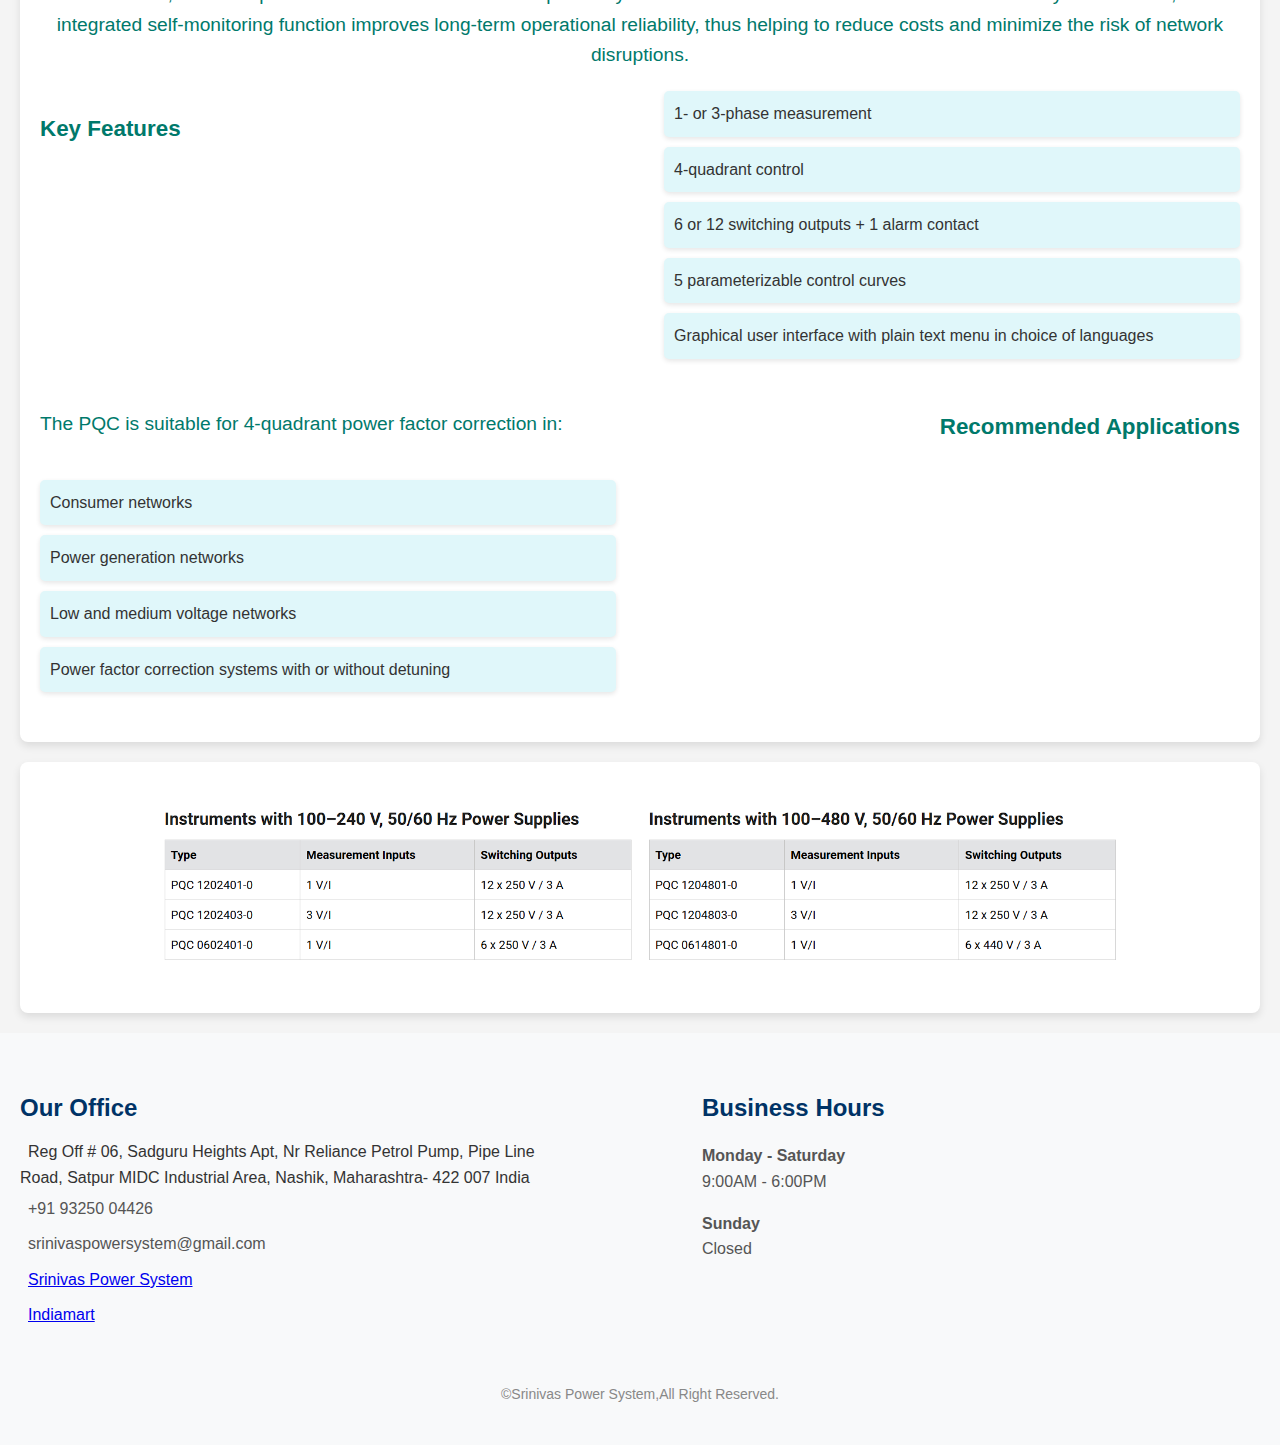
<file: srinivas_power_system-main/srinivas_power_system-main/relay_para/relay.html>
<!DOCTYPE html>
<html lang="en">
<head>
    <meta charset="UTF-8">
    <meta name="viewport" content="width=device-width, initial-scale=1.0">
    <title>Relay</title>
    <link rel="icon" href="../logo/WhatsApp Image 2023-08-25 at 16.53.38.jpg">
    <link rel="stylesheet" href="relay.css">
    <link rel="stylesheet" href="https://cdnjs.cloudflare.com/ajax/libs/font-awesome/6.7.1/css/all.min.css" integrity="sha512-5Hs3dF2AEPkpNAR7UiOHba+lRSJNeM2ECkwxUIxC1Q/FLycGTbNapWXB4tP889k5T5Ju8fs4b1P5z/iB4nMfSQ==" 
    crossorigin="anonymous" referrerpolicy="no-referrer" />
</head>
<body>
    <form action="" method="">
        <div>
            <header class="main-container">
                <img src="../logo/WhatsApp Image 2023-08-25 at 16.53.38.jpg" alt="Srinivas Power System">
                <i class="fa-solid fa-house"><a href="../index.html">Home</a></i>   
                <i class="fa-solid fa-address-card"><a href="/about_page/about.html">About</a></i>
                <i class="fa-brands fa-product-hunt"><a href="../products/product.html">Product</a></i>
                <i class="fa-solid fa-phone"><a href="../contact/contact.html">Contact Us</a></i>
            </header>

            <div class="head">
                <img src="../image/relays.jpg" alt="">
                <h1>Reactive Power Control Frako Relay</h1>
            </div>

            <div class="sub-head" id="sub-head1">
                <p>
                    FRAKO power factor control relays help in solving complex problems ranging far beyond the pure control of reactive power to a set target cos phi. Their innovative control characteristics meet all the requirements of modern industrial networks and make these control relays suitable for all applications. Their high accuracy and sensitivity even in networks heavily polluted with harmonics make them suitable for power generation installations and installations which provide continuous or sporadic feed-in to the supply network.

All components of a power factor correction system are operated carefully by these control relays and protected from overloads. This results in a markedly increased life expectancy for the system.
                </p>
               
                <h2>Features</h2>
                
                <ul>
                    <li>Fully automatic and simple commissioning</li>
                    <li>Patented control characteristic – no overcompensation during low load</li>
                    <li>Measurement and monitoring of harmonics</li>
                    <li>Overcurrent trip function – Protection for capacitors</li>
                    <li>No-voltage and zero-current release</li>
                    <li>Four-quadrant regulation</li>
                    <li>Automatic adjustable switching delay</li>
                </ul>
               
                </div>
            <div class="sub-head" id="sub-head2">
                <h1>PQC Power Quality Controller - RM2106 or RM2112 – User Friendly 6 by12 step PF Controller</h1>
                <p>The controller for maximum reliability in meeting tomorrow’s power quality needs.

                    The PQC Power Quality Controller adds powerful new functionality to the well-known strengths of the FRAKO Reactive Power Control Relays to meet the challenges posed by state-of-the-art power quality systems.
                    
                    With its built-in microprocessor, the PQC handles tasks over and above classical power factor correction. The possibility of parameterizing each individual controller enables the PQC to be used anywhere, making it the best possible instrument for controlling power quality in contemporary industrial supply networks.
                    
                    The PQC is characterized by user-friendly features such as simple installation, intuitive operation and the automatic start-up already known from FRAKO Reactive Power Control Relays. In addition, an integrated self-monitoring function improves long-term operational reliability, 
                    thus helping to reduce costs and minimize the risk of network disruptions.</p>
                <div class="key-features1">
                    <h2>Key Features</h2>
                    <ul>
                        <li>1- or 3-phase measurement</li>
                        <li>4-quadrant control</li>
                        <li>6 or 12 switching outputs + 1 alarm contact</li>
                        <li>5 parameterizable control curves</li>
                        <li>Graphical user interface with plain text menu in choice of languages</li>
                        
                    </ul>

                </div>
                <div class="key-features2">
                  
                    <p>The PQC is suitable for 4-quadrant power factor correction in:</p>
                    <h2>Recommended Applications</h2>
                    <ul>
                        <li>Consumer networks</li>
                        <li>Power generation networks</li>
                        <li>Low and medium voltage networks</li>
                        <li>Power factor correction systems with or without detuning</li>
                    </ul>
                </div>
                </div>
                <div class="sub-head" id="sub-head3">
                    <img src="../image/Screenshot 2024-12-01 175153.png" alt="">
                </div>











            <footer>
                <div class="foot">
                    <div class="address">
                        <h1>Our Office</h1>
                        <i class="fa-solid fa-location-dot"> </i>Reg Off # 06, Sadguru Heights Apt, 
                            Nr Reliance Petrol Pump, Pipe Line Road, Satpur MIDC Industrial Area, Nashik,
                             Maharashtra- 422 007 India<br>
                        <i class="fa-solid fa-phone"></i><p>+91 93250 04426</p><br>
                        <i class="fa-solid fa-message"></i><p>srinivaspowersystem@gmail.com</p><br>
                        <i class="fa-brands fa-linkedin"></i><p><a href="https://www.linkedin.com/in/srinivas-power-system-276061b6/" target="_blank">Srinivas Power System</a></p><br>
                        <i class="fa-solid fa-cart-shopping"></i><p><a href="https://www.indiamart.com/srinivas-power-system/?srsltid=AfmBOoqYVkIFzJAjJVpLK93JzU-xemf7R1jLQU3biZfVdiD4CCxJqhh6">Indiamart</a></p>
               <br>
                    </div>
                    <div class="timing">
                      <h1>  Business Hours</h1>
                      <p><b>Monday - Saturday </b><br>9:00AM - 6:00PM</p>
                      <p><b>Sunday</b><br>Closed</p>
                    </div>
                    </div>
                    <div>&copy;Srinivas Power System,All Right Reserved.</div>
            </footer>
    
    
</body>
</html>
</file>
<file: srinivas_power_system-main/srinivas_power_system-main/about_page/about.css>
body, html {
    margin: 0;
    padding: 0;
    box-sizing: border-box;
    font-family: Arial, sans-serif;
    background-color: #f4f4f9; /* Light background color */
}
.main-container {
    border-bottom: 2px solid #ffd700; /* Golden border for a premium feel */
}

/* Logo styling */
.main-container img {
    padding: 20px;
    max-width: 200px;
    height: auto;
}
header a{
    font-size: large;
}
/* Reset some default styles */
body, html {
    margin: 0;
    padding: 0;
    box-sizing: border-box;
    font-family: Arial, sans-serif;
    background-color: #f4f4f9; /* Light background */
}

/* Header container styling */
.main-container {
    display: flex;
    align-items: center;
    justify-content: space-between;
    background-color: #0aa6b4; /* Navy blue background */
    padding: 10px 20px;
    border-bottom: 4px solid #000000; /* Golden border */
}

.main-container img {
    max-width: 130px;
    height: auto;
  }

/* Navigation links styling */
.main-container a {
    color: #ffffff;
    text-decoration: none;
    margin: 5px 5px;
    font-weight: bold;
    transition: color 0.3s;
}

.main-container a:hover {
    color: #ffd700; /* Golden hover effect */
}

/* Main image section */
.main-image {
    text-align: center;
    margin: 20px 0;
}

.main-image img {
    max-width: 100%;
    height: auto;
    border-radius: 10px;
    box-shadow: 0 4px 8px rgba(0, 0, 0, 0.2);
}

/* General styling for the sections */
.about, .service {
    padding: 40px 20px;
    background-color: #f9f9f9; /* Light background color */
    margin: 20px auto;
    border-radius: 10px;
    box-shadow: 0 4px 8px rgba(0, 0, 0, 0.1); /* Subtle shadow */
    max-width: 1200px; /* Limit width */
    font-family: Arial, sans-serif;
    line-height: 1.6;
}

/* Styling for h1 headers */
.about h1, .service h1 {
    text-align: center;
    color: #003366; /* Navy blue color */
    font-size: 28px;
    font-weight: bold;
    margin-bottom: 20px;
}

/* Bold styling for important headers in the about section */
.about h1:nth-of-type(2) {
    font-size: 24px;
    color: #0066cc; /* Bright blue color */
    margin-top: 20px;
}

/* Paragraph styling */
.about p, .service p {
    font-size: 16px;
    color: #333; /* Darker text color for readability */
    text-align: justify;
    margin: 10px 0;
}

/* Styling for unordered lists */
.about ul, .service ul {
    list-style-type: disc;
    margin: 20px 40px; /* Indent the list */
    padding: 0;
}

.about ul li, .service ul li {
    margin: 10px 0; /* Space between list items */
    font-size: 16px;
    color: #555; /* Slightly lighter text color for lists */
}

/* Special quote styling */
.about p:last-of-type {
    text-align: center;
    font-style: italic;
    color: #555;
    font-size: 18px;
    margin-top: 30px;
}

/* Responsive design */
@media (max-width: 768px) {
    .about, .service {
        padding: 20px 10px;
    }

    .about h1, .service h1 {
        font-size: 24px;
    }

    .about p, .service p, .about ul li, .service ul li {
        font-size: 14px;
    }
}

/* Footer Container */
footer {
    background-color: #f8f9fa; /* Light grey background */
    color: #333333; /* Dark text for readability */
    font-family: 'Arial', sans-serif; /* Modern font */
    padding: 40px 20px;
    text-align: left;
}

/* Footer Flexbox Layout */
.foot {
    display: flex;
    justify-content: space-between;
    align-items: flex-start;
    flex-wrap: wrap; /* Wrap content on smaller screens */
}

/* Address Section */
.address {
    width: 45%; /* Address section takes 45% width */
    margin-bottom: 20px;
}

.address h1 {
    font-size: 24px;
    margin-bottom: 12px;
    color: #003366; /* Dark blue for headings */
    font-weight: bold;
}

.address i {
    font-size: 18px;
    color: #007bff; /* Blue color for icons */
    margin-right: 8px;
    display: inline-flex; /* Ensures the icon stays on the same line as the text */
    align-items: center; /* Vertically centers the icon with text */
}

.address p {
    font-size: 16px;
    color: #555555; /* Slightly grey for text */
    margin: 5px 0;
    display: inline-flex; /* Ensures text stays on the same line as the icon */
    align-items: center; /* Vertically centers the text with the icon */
}

.address i a {
    color: #007bff; /* Link color */
    text-decoration: none;
    font-weight: bold;
    transition: color 0.3s;
}

.address i a:hover {
    color: #0056b3; /* Darker blue on hover */
}

/* Business Hours Section */
.timing {
    width: 45%; /* Business hours section takes 45% width */
    margin-bottom: 20px;
}

.timing h1 {
    font-size: 24px;
    margin-bottom: 12px;
    color: #003366; /* Dark blue for headings */
    font-weight: bold;
}

.timing p {
    font-size: 16px;
    color: #555555; /* Grey text */
}

/* Bottom Copyright Section */
footer > div:last-child {
    text-align: center;
    font-size: 14px;
    margin-top: 30px;
    font-weight: normal;
    color: #888888; /* Light grey for copyright text */
}

/* Responsive Design for Smaller Screens */
@media (max-width: 768px) {
    .foot {
        flex-direction: column; /* Stack sections vertically on smaller screens */
        align-items: center;
    }

    .address, .timing {
        width: 100%; /* Full width on smaller screens */
    }

    footer {
        padding: 30px 15px; /* Adjust padding for smaller screens */
    }

    .address h1, .timing h1 {
        font-size: 20px; /* Smaller headings on mobile */
    }

    .address p, .timing p {
        font-size: 14px; /* Adjust text size for mobile */
    }
}
</file>
<file: srinivas_power_system-main/srinivas_power_system-main/apfc_panel/panel.css>
body, html {
    margin: 0;
    padding: 0;
    box-sizing: border-box;
    font-family: Arial, sans-serif;
    background-color: #f4f4f9; /* Light background color */
}
.main-container {
    border-bottom: 2px solid #ffd700; /* Golden border for a premium feel */
}

/* Logo styling */
.main-container img {
    padding: 20px;
    max-width: 200px;
    height: auto;
}
header a{
    font-size: large;
}
/* Reset some default styles */
body, html {
    margin: 0;
    padding: 0;
    box-sizing: border-box;
    font-family: Arial, sans-serif;
    background-color: #f4f4f9; /* Light background */
}

/* Header container styling */
.main-container {
    display: flex;
    align-items: center;
    justify-content: space-between;
    background-color: #0aa6b4; /* Navy blue background */
    padding: 10px 20px;
    border-bottom: 4px solid #000000; /* Golden border */
}

.main-container img {
    max-width: 130px;
    height: auto;
  }

/* Navigation links styling */
.main-container a {
    color: #ffffff;
    text-decoration: none;
    margin: 5px 5px;
    font-weight: bold;
    transition: color 0.3s;
}

.main-container a:hover {
    color: #ffd700; /* Golden hover effect */
}

/* Main image section */
.main-image {
    text-align: center;
    margin: 20px 0;
}

.main-image img {
    max-width: 100%;
    height: auto;
    border-radius: 10px;
    box-shadow: 0 4px 8px rgba(0, 0, 0, 0.2);
}



.head {
    position: relative;
    text-align: center;
    margin: 20px 0;
}

.head img {
    width: 70%; /* Adjust the width to reduce the image size */
    height: auto;
    opacity: 0.5; /* Optional: makes image a bit transparent */
    border-radius: 10px;
    max-width: 100%; /* Prevents the image from exceeding container width */
}

.head h1 {
    position: absolute;
    top: 50%;
    left: 50%;
    transform: translate(-50%, -50%);
    color: #000000;
    font-size: 36px;
    font-weight: bold;
    text-shadow: 2px 2px 5px rgba(0, 0, 0, 0.5); /* Optional: adds shadow for better contrast */
    letter-spacing: 2px;
    z-index: 1; /* Ensures the text is in front of the image */
}







/* General Styling */
body {
    font-family: 'Arial', sans-serif;
    background-color: #f4f4f4;
    color: #333;
    margin: 0;
    padding: 0;
    line-height: 1.6;
}

/* Sub-head Section Styling */
.sub-head {
    background-color: #fff;
    padding: 25px;
    margin: 20px;
    border-radius: 10px;
    box-shadow: 0 4px 10px rgba(0, 0, 0, 0.1);
}

/* Heading 1 Styling */
.sub-head h1 {
    font-size: 2rem;
    color: #000000;
    margin-bottom: 20px;
}

/* Paragraph Styling */
.sub-head p {
    font-size: 1.1rem;
    color: #555;
    margin-bottom: 20px;
    line-height: 1.8;
}

/* Heading 2 Styling */
.sub-head h2 {
    font-size: 1.6rem;
    color: #000000;
    margin-top: 20px;
}

/* Key Features Section */
.key-features1, .key-features2 {
    display: flex;
    flex-wrap: wrap;
    gap: 30px;
    justify-content: space-between;
    margin-bottom: 20px;
}

/* Key Features Lists */
.key-features1 ul, .key-features2 ul {
    list-style: none;
    padding: 0;
    margin: 0;
    width: 48%;
}

.key-features1 li, .key-features2 li {
    background-color: #e0f7fa;
    color: #00796b;
    padding: 15px;
    margin-bottom: 15px;
    border-radius: 8px;
    box-shadow: 0 2px 5px rgba(0, 0, 0, 0.1);
    font-size: 1.1rem;
}

.key-features1 h2, .key-features2 h2 {
    font-size: 1.4rem;
    color: #000000;
    margin-bottom: 10px;
}

/* System Protection and Feeder Protection Styling */
.sub-head p b {
    font-weight: bold;
    color: #000000;
}

/* Image Styling */
.sub-head img {
    width: 100%;
    max-width: 800px;
    display: block;
    margin: 20px 0;
    border-radius: 8px;
}

/* Media Query for Smaller Screens */
@media (max-width: 768px) {
    .key-features1 ul, .key-features2 ul {
        width: 100%;
    }

    .key-features1, .key-features2 {
        flex-direction: column;
    }

    .sub-head h1 {
        font-size: 1.8rem;
    }

    .sub-head h2 {
        font-size: 1.4rem;
    }
}


















































































/* Footer Container */
footer {
    background-color: #f8f9fa; /* Light grey background */
    color: #333333; /* Dark text for readability */
    font-family: 'Arial', sans-serif; /* Modern font */
    padding: 40px 20px;
    text-align: left;
}

/* Footer Flexbox Layout */
.foot {
    display: flex;
    justify-content: space-between;
    align-items: flex-start;
    flex-wrap: wrap; /* Wrap content on smaller screens */
}

/* Address Section */
.address {
    width: 45%; /* Address section takes 45% width */
    margin-bottom: 20px;
}

.address h1 {
    font-size: 24px;
    margin-bottom: 12px;
    color: #003366; /* Dark blue for headings */
    font-weight: bold;
}

.address i {
    font-size: 18px;
    color: #007bff; /* Blue color for icons */
    margin-right: 8px;
    display: inline-flex; /* Ensures the icon stays on the same line as the text */
    align-items: center; /* Vertically centers the icon with text */
}

.address p {
    font-size: 16px;
    color: #555555; /* Slightly grey for text */
    margin: 5px 0;
    display: inline-flex; /* Ensures text stays on the same line as the icon */
    align-items: center; /* Vertically centers the text with the icon */
}

.address i a {
    color: #007bff; /* Link color */
    text-decoration: none;
    font-weight: bold;
    transition: color 0.3s;
}

.address i a:hover {
    color: #0056b3; /* Darker blue on hover */
}

/* Business Hours Section */
.timing {
    width: 45%; /* Business hours section takes 45% width */
    margin-bottom: 20px;
}

.timing h1 {
    font-size: 24px;
    margin-bottom: 12px;
    color: #003366; /* Dark blue for headings */
    font-weight: bold;
}

.timing p {
    font-size: 16px;
    color: #555555; /* Grey text */
}

/* Bottom Copyright Section */
footer > div:last-child {
    text-align: center;
    font-size: 14px;
    margin-top: 30px;
    font-weight: normal;
    color: #888888; /* Light grey for copyright text */
}

/* Responsive Design for Smaller Screens */
@media (max-width: 768px) {
    .foot {
        flex-direction: column; /* Stack sections vertically on smaller screens */
        align-items: center;
    }

    .address, .timing {
        width: 100%; /* Full width on smaller screens */
    }

    footer {
        padding: 30px 15px; /* Adjust padding for smaller screens */
    }

    .address h1, .timing h1 {
        font-size: 20px; /* Smaller headings on mobile */
    }

    .address p, .timing p {
        font-size: 14px; /* Adjust text size for mobile */
    }
}
</file>
<file: srinivas_power_system-main/srinivas_power_system-main/capacitor para/capastyle.css>
body, html {
    margin: 0;
    padding: 0;
    box-sizing: border-box;
    font-family: Arial, sans-serif;
    background-color: #f4f4f9; /* Light background color */
}
.main-container {
    border-bottom: 2px solid #ffd700; /* Golden border for a premium feel */
}

/* Logo styling */
.main-container img {
    padding: 20px;
    max-width: 200px;
    height: auto;
}
header a{
    font-size: large;
}
/* Reset some default styles */
body, html {
    margin: 0;
    padding: 0;
    box-sizing: border-box;
    font-family: Arial, sans-serif;
    background-color: #f4f4f9; /* Light background */
}

/* Header container styling */
.main-container {
    display: flex;
    align-items: center;
    justify-content: space-between;
    background-color: #0aa6b4; /* Navy blue background */
    padding: 10px 20px;
    border-bottom: 4px solid #000000; /* Golden border */
}

.main-container img {
    max-width: 130px;
    height: auto;
  }

/* Navigation links styling */
.main-container a {
    color: #ffffff;
    text-decoration: none;
    margin: 5px 5px;
    font-weight: bold;
    transition: color 0.3s;
}

.main-container a:hover {
    color: #ffd700; /* Golden hover effect */
}

/* Main image section */
.main-image {
    text-align: center;
    margin: 20px 0;
}

.main-image img {
    max-width: 100%;
    height: auto;
    border-radius: 10px;
    box-shadow: 0 4px 8px rgba(0, 0, 0, 0.2);
}

.head {
    position: relative;
    text-align: center;
    margin: 20px 0;
}

.head img {
    width: 70%; /* Adjust the width to reduce the image size */
    height: auto;
    opacity: 0.5; /* Optional: makes image a bit transparent */
    border-radius: 10px;
    max-width: 100%; /* Prevents the image from exceeding container width */
}

.head h1 {
    position: absolute;
    top: 50%;
    left: 50%;
    transform: translate(-50%, -50%);
    color: #000000;
    font-size: 36px;
    font-weight: bold;
    text-shadow: 2px 2px 5px rgba(0, 0, 0, 0.5); /* Optional: adds shadow for better contrast */
    letter-spacing: 2px;
    z-index: 1; /* Ensures the text is in front of the image */
}



/* Main Content Styling */
/* General Styles */
/* General styles for sub-head sections */
.sub-head {
    margin: 30px 0;
    padding: 20px;
    background-color: #f4f4f9; /* Light background for contrast */
    border-radius: 10px;
    box-shadow: 0 4px 8px rgba(0, 0, 0, 0.1);
    transition: all 0.3s ease;
}

.sub-head:hover {
    transform: translateY(-5px); /* Slight hover effect */
    box-shadow: 0 8px 16px rgba(0, 0, 0, 0.2);
}

.sub-head h2 {
    color: #2c3e50; /* Dark color for the heading */
    font-size: 28px;
    font-weight: bold;
    margin-bottom: 20px;
    text-align: center;
    text-transform: uppercase;
    letter-spacing: 1px;
}

.sub-head p {
    font-size: 16px;
    color: #555;
    line-height: 1.6;
    text-align: justify;
    margin-bottom: 20px;
}

/* Styling the images inside sub-head sections */
.sub-head img {
    width: 100%;
    max-width: 600px;
    height: auto;
    border-radius: 8px;
    margin: 0 auto;
    display: block;
    box-shadow: 0 4px 8px rgba(0, 0, 0, 0.1);
    transition: all 0.3s ease;
}

.sub-head img:hover {
    transform: scale(1.05); /* Slight zoom on hover */
    box-shadow: 0 8px 16px rgba(0, 0, 0, 0.2);
}

/* Styling the unordered list for features */
.sub-head ul {
    list-style: none;
    padding-left: 0;
    font-size: 16px;
    color: #333;
}

.sub-head ul li {
    margin: 10px 0;
    display: flex;
    align-items: center;
}

.sub-head ul li i {
    color: #27ae60; /* Green icon color */
    margin-right: 10px;
    font-size: 18px;
}

/* For better responsiveness */
@media (max-width: 768px) {
    .sub-head h2 {
        font-size: 24px;
    }

    .sub-head p {
        font-size: 14px;
    }

    .sub-head ul li {
        font-size: 14px;
    }

    .sub-head img {
        max-width: 100%;
    }
}


/* Footer Styling */

footer {
    background-color: #f8f9fa; /* Light grey background */
    color: #333333; /* Dark text for readability */
    font-family: 'Arial', sans-serif; /* Modern font */
    padding: 40px 20px;
    text-align: left;
}

/* Footer Flexbox Layout */
.foot {
    display: flex;
    justify-content: space-between;
    align-items: flex-start;
    flex-wrap: wrap; /* Wrap content on smaller screens */
}

/* Address Section */
.address {
    width: 45%; /* Address section takes 45% width */
    margin-bottom: 20px;
}

.address h1 {
    font-size: 24px;
    margin-bottom: 12px;
    color: #003366; /* Dark blue for headings */
    font-weight: bold;
}

.address i {
    font-size: 18px;
    color: #007bff; /* Blue color for icons */
    margin-right: 8px;
    display: inline-flex; /* Ensures the icon stays on the same line as the text */
    align-items: center; /* Vertically centers the icon with text */
}

.address p {
    font-size: 16px;
    color: #555555; /* Slightly grey for text */
    margin: 5px 0;
    display: inline-flex; /* Ensures text stays on the same line as the icon */
    align-items: center; /* Vertically centers the text with the icon */
}

.address i a {
    color: #007bff; /* Link color */
    text-decoration: none;
    font-weight: bold;
    transition: color 0.3s;
}

.address i a:hover {
    color: #0056b3; /* Darker blue on hover */
}

/* Business Hours Section */
.timing {
    width: 45%; /* Business hours section takes 45% width */
    margin-bottom: 20px;
}

.timing h1 {
    font-size: 24px;
    margin-bottom: 12px;
    color: #003366; /* Dark blue for headings */
    font-weight: bold;
}

.timing p {
    font-size: 16px;
    color: #555555; /* Grey text */
}

/* Bottom Copyright Section */
footer > div:last-child {
    text-align: center;
    font-size: 14px;
    margin-top: 30px;
    font-weight: normal;
    color: #888888; /* Light grey for copyright text */
}

/* Responsive Design for Smaller Screens */
@media (max-width: 768px) {
    .foot {
        flex-direction: column; /* Stack sections vertically on smaller screens */
        align-items: center;
    }

    .address, .timing {
        width: 100%; /* Full width on smaller screens */
    }

    footer {
        padding: 30px 15px; /* Adjust padding for smaller screens */
    }

    .address h1, .timing h1 {
        font-size: 20px; /* Smaller headings on mobile */
    }

    .address p, .timing p {
        font-size: 14px; /* Adjust text size for mobile */
    }
}
</file>
<file: srinivas_power_system-main/srinivas_power_system-main/harmonic_filter/filter.css>
body, html {
    margin: 0;
    padding: 0;
    box-sizing: border-box;
    font-family: Arial, sans-serif;
    background-color: #f4f4f9; /* Light background color */
}
.main-container {
    border-bottom: 2px solid #ffd700; /* Golden border for a premium feel */
}

/* Logo styling */
.main-container img {
    padding: 20px;
    max-width: 200px;
    height: auto;
}
header a{
    font-size: large;
}
/* Reset some default styles */
body, html {
    margin: 0;
    padding: 0;
    box-sizing: border-box;
    font-family: Arial, sans-serif;
    background-color: #f4f4f9; /* Light background */
}

/* Header container styling */
.main-container {
    display: flex;
    align-items: center;
    justify-content: space-between;
    background-color: #0aa6b4; /* Navy blue background */
    padding: 10px 20px;
    border-bottom: 4px solid #000000; /* Golden border */
}

.main-container img {
    max-width: 130px;
    height: auto;
  }

/* Navigation links styling */
.main-container a {
    color: #ffffff;
    text-decoration: none;
    margin: 5px 5px;
    font-weight: bold;
    transition: color 0.3s;
}

.main-container a:hover {
    color: #ffd700; /* Golden hover effect */
}

/* Main image section */
.main-image {
    text-align: center;
    margin: 20px 0;
}

.main-image img {
    max-width: 100%;
    height: auto;
    border-radius: 10px;
    box-shadow: 0 4px 8px rgba(0, 0, 0, 0.2);
}







.head {
    position: relative;
    text-align: center;
    margin: 20px 0;
}

.head img {
    width: 70%; /* Adjust the width to reduce the image size */
    height: auto;
    opacity: 0.5; /* Optional: makes image a bit transparent */
    border-radius: 10px;
    max-width: 100%; /* Prevents the image from exceeding container width */
}

.head h1 {
    position: absolute;
    top: 50%;
    left: 50%;
    transform: translate(-50%, -50%);
    color: #000000;
    font-size: 36px;
    font-weight: bold;
    text-shadow: 2px 2px 5px rgba(0, 0, 0, 0.5); /* Optional: adds shadow for better contrast */
    letter-spacing: 2px;
    z-index: 1; /* Ensures the text is in front of the image */
}








/* General Styling */
body {
    font-family: 'Arial', sans-serif;
    background-color: #f4f4f4;
    color: #333;
    margin: 0;
    padding: 0;
    line-height: 1.6;
}

/* Sub-head Section Styling */
.sub-head {
    background-color: #fff;
    padding: 25px;
    margin: 20px;
    border-radius: 10px;
    box-shadow: 0 4px 10px rgba(0, 0, 0, 0.1);
}

/* Paragraph Styling */
.sub-head p {
    font-size: 1.1rem;
    color: #555;
    margin-bottom: 20px;
    line-height: 1.8;
}

/* Heading 2 Styling */
.sub-head h2 {
    font-size: 1.6rem;
    color: #00796b;
    margin-top: 20px;
}

/* Target Problems List Styling */
.sub-head ul {
    list-style-type: square;
    padding-left: 20px;
    font-size: 1rem;
    color: #333;
}

/* Key Features Section (Side by Side Layout) */
.key-features1, .key-features2 {
    display: flex;
    flex-wrap: wrap;
    justify-content: space-between;
    gap: 30px;
    margin-bottom: 20px;
}

/* Key Features Lists Styling */
.key-features1 ul, .key-features2 ul {
    list-style-type: none;
    padding: 0;
    margin: 0;
    width: 48%;
}

.key-features1 li, .key-features2 li {
    background-color: #e0f7fa;
    color: #00796b;
    padding: 12px;
    margin-bottom: 15px;
    border-radius: 8px;
    box-shadow: 0 2px 5px rgba(0, 0, 0, 0.1);
    font-size: 1.1rem;
}

/* Key Features Section Titles */
.key-features1 h2, .key-features2 h2 {
    font-size: 1.4rem;
    color: #00796b;
    margin-bottom: 10px;
}

/* System Protection and Feeder Protection Styling */
.sub-head p b {
    font-weight: bold;
    color: #00796b;
}

/* Image Styling */
.sub-head img {
    width: 100%;
    max-width: 800px;
    display: block;
    margin: 20px 0;
    border-radius: 8px;
}

/* Media Query for Smaller Screens */
@media (max-width: 768px) {
    .key-features1 ul, .key-features2 ul {
        width: 100%;
    }

    .key-features1, .key-features2 {
        flex-direction: column;
    }

    .sub-head h2 {
        font-size: 1.4rem;
    }
}







































/* Footer Container */
footer {
    background-color: #f8f9fa; /* Light grey background */
    color: #333333; /* Dark text for readability */
    font-family: 'Arial', sans-serif; /* Modern font */
    padding: 40px 20px;
    text-align: left;
}

/* Footer Flexbox Layout */
.foot {
    display: flex;
    justify-content: space-between;
    align-items: flex-start;
    flex-wrap: wrap; /* Wrap content on smaller screens */
}

/* Address Section */
.address {
    width: 45%; /* Address section takes 45% width */
    margin-bottom: 20px;
}

.address h1 {
    font-size: 24px;
    margin-bottom: 12px;
    color: #003366; /* Dark blue for headings */
    font-weight: bold;
}

.address i {
    font-size: 18px;
    color: #007bff; /* Blue color for icons */
    margin-right: 8px;
    display: inline-flex; /* Ensures the icon stays on the same line as the text */
    align-items: center; /* Vertically centers the icon with text */
}

.address p {
    font-size: 16px;
    color: #555555; /* Slightly grey for text */
    margin: 5px 0;
    display: inline-flex; /* Ensures text stays on the same line as the icon */
    align-items: center; /* Vertically centers the text with the icon */
}

.address i a {
    color: #007bff; /* Link color */
    text-decoration: none;
    font-weight: bold;
    transition: color 0.3s;
}

.address i a:hover {
    color: #0056b3; /* Darker blue on hover */
}

/* Business Hours Section */
.timing {
    width: 45%; /* Business hours section takes 45% width */
    margin-bottom: 20px;
}

.timing h1 {
    font-size: 24px;
    margin-bottom: 12px;
    color: #003366; /* Dark blue for headings */
    font-weight: bold;
}

.timing p {
    font-size: 16px;
    color: #555555; /* Grey text */
}

/* Bottom Copyright Section */
footer > div:last-child {
    text-align: center;
    font-size: 14px;
    margin-top: 30px;
    font-weight: normal;
    color: #888888; /* Light grey for copyright text */
}

/* Responsive Design for Smaller Screens */
@media (max-width: 768px) {
    .foot {
        flex-direction: column; /* Stack sections vertically on smaller screens */
        align-items: center;
    }

    .address, .timing {
        width: 100%; /* Full width on smaller screens */
    }

    footer {
        padding: 30px 15px; /* Adjust padding for smaller screens */
    }

    .address h1, .timing h1 {
        font-size: 20px; /* Smaller headings on mobile */
    }

    .address p, .timing p {
        font-size: 14px; /* Adjust text size for mobile */
    }
}
</file>
<file: srinivas_power_system-main/srinivas_power_system-main/relay_para/relay.css>
body, html {
    margin: 0;
    padding: 0;
    box-sizing: border-box;
    font-family: Arial, sans-serif;
    background-color: #f4f4f9; /* Light background color */
}
.main-container {
    border-bottom: 2px solid #ffd700; /* Golden border for a premium feel */
}

/* Logo styling */
.main-container img {
    padding: 20px;
    max-width: 200px;
    height: auto;
}
header a{
    font-size: large;
}
/* Reset some default styles */
body, html {
    margin: 0;
    padding: 0;
    box-sizing: border-box;
    font-family: Arial, sans-serif;
    background-color: #f4f4f9; /* Light background */
}

/* Header container styling */
.main-container {
    display: flex;
    align-items: center;
    justify-content: space-between;
    background-color: #0aa6b4; /* Navy blue background */
    padding: 10px 20px;
    border-bottom: 4px solid #000000; /* Golden border */
}

.main-container img {
    max-width: 130px;
    height: auto;
  }

/* Navigation links styling */
.main-container a {
    color: #ffffff;
    text-decoration: none;
    margin: 5px 5px;
    font-weight: bold;
    transition: color 0.3s;
}

.main-container a:hover {
    color: #ffd700; /* Golden hover effect */
}

/* Main image section */
.main-image {
    text-align: center;
    margin: 20px 0;
}

.main-image img {
    max-width: 100%;
    height: auto;
    border-radius: 10px;
    box-shadow: 0 4px 8px rgba(0, 0, 0, 0.2);
}


.head {
    position: relative;
    text-align: center;
    margin: 20px 0;
}

.head img {
    width: 70%; /* Adjust the width to reduce the image size */
    height: auto;
    opacity: 0.5; /* Optional: makes image a bit transparent */
    border-radius: 10px;
    max-width: 100%; /* Prevents the image from exceeding container width */
}

.head h1 {
    position: absolute;
    top: 50%;
    left: 50%;
    transform: translate(-50%, -50%);
    color: #000000;
    font-size: 36px;
    font-weight: bold;
    text-shadow: 2px 2px 5px rgba(0, 0, 0, 0.5); /* Optional: adds shadow for better contrast */
    letter-spacing: 2px;
    z-index: 1; /* Ensures the text is in front of the image */
}









/* General Styling */
body {
    font-family: Arial, sans-serif;
    line-height: 1.6;
    background-color: #f4f4f4;
    margin: 0;
    padding: 0;
}

/* Sub-head Styling */
.sub-head {
    background-color: #fff;
    padding: 20px;
    margin: 20px;
    border-radius: 8px;
    box-shadow: 0 4px 8px rgba(0, 0, 0, 0.1);
}

/* Paragraph Styling */
.sub-head p {
    font-size: 1.1rem;
    color: #555;
    margin-bottom: 20px;
}

/* Heading 2 Styling */
.sub-head h2 {
    font-size: 1.6rem;
    color: #333;
    margin-top: 20px;
}

/* Image Styling */
.sub-head img {
    width: 100%;
    max-width: 600px;
    display: block;
    margin: 20px 0;
    border-radius: 8px;
}



/* Key Features Section (Aligning in row) */
.key-features1, .key-features2 {
    display: flex;
    flex-wrap: wrap;
    justify-content: space-between;
    gap: 20px;
    margin-bottom: 20px;
}

/* Individual Feature Item */
.key-features1 ul, .key-features2 ul {
    list-style-type: none;
    padding: 0;
    margin: 0;
    width: 48%;
}

.key-features1 li, .key-features2 li {
    font-size: 1rem;
    color: #333;
    background-color: #e0f7fa;
    padding: 10px;
    border-radius: 5px;
    margin-bottom: 10px;
    box-shadow: 0 2px 5px rgba(0, 0, 0, 0.1);
}

/* Key Features Section Titles */
.key-features1 h2, .key-features2 h2 {
    font-size: 1.4rem;
    color: #00796b;
    margin-bottom: 10px;
}

/* Image Section Styling */
#sub-head3 img {
    width: 100%;
    max-width: 1000px;
    display: block;
    margin: 20px auto;
    border-radius: 8px;
}

/* Type Section */
.sub-head p:last-of-type {
    font-size: 1.2rem;
    color: #00796b;
    margin-top: 20px;
    text-align: center;
}

/* Mobile Responsiveness */
@media (max-width: 768px) {
    .key-features1 ul, .key-features2 ul {
        width: 100%;
    }

    .key-features1, .key-features2 {
        flex-direction: column;
    }
}

















/* Footer Container */
footer {
    background-color: #f8f9fa; /* Light grey background */
    color: #333333; /* Dark text for readability */
    font-family: 'Arial', sans-serif; /* Modern font */
    padding: 40px 20px;
    text-align: left;
}

/* Footer Flexbox Layout */
.foot {
    display: flex;
    justify-content: space-between;
    align-items: flex-start;
    flex-wrap: wrap; /* Wrap content on smaller screens */
}

/* Address Section */
.address {
    width: 45%; /* Address section takes 45% width */
    margin-bottom: 20px;
}

.address h1 {
    font-size: 24px;
    margin-bottom: 12px;
    color: #003366; /* Dark blue for headings */
    font-weight: bold;
}

.address i {
    font-size: 18px;
    color: #007bff; /* Blue color for icons */
    margin-right: 8px;
    display: inline-flex; /* Ensures the icon stays on the same line as the text */
    align-items: center; /* Vertically centers the icon with text */
}

.address p {
    font-size: 16px;
    color: #555555; /* Slightly grey for text */
    margin: 5px 0;
    display: inline-flex; /* Ensures text stays on the same line as the icon */
    align-items: center; /* Vertically centers the text with the icon */
}

.address i a {
    color: #007bff; /* Link color */
    text-decoration: none;
    font-weight: bold;
    transition: color 0.3s;
}

.address i a:hover {
    color: #0056b3; /* Darker blue on hover */
}

/* Business Hours Section */
.timing {
    width: 45%; /* Business hours section takes 45% width */
    margin-bottom: 20px;
}

.timing h1 {
    font-size: 24px;
    margin-bottom: 12px;
    color: #003366; /* Dark blue for headings */
    font-weight: bold;
}

.timing p {
    font-size: 16px;
    color: #555555; /* Grey text */
}

/* Bottom Copyright Section */
footer > div:last-child {
    text-align: center;
    font-size: 14px;
    margin-top: 30px;
    font-weight: normal;
    color: #888888; /* Light grey for copyright text */
}

/* Responsive Design for Smaller Screens */
@media (max-width: 768px) {
    .foot {
        flex-direction: column; /* Stack sections vertically on smaller screens */
        align-items: center;
    }

    .address, .timing {
        width: 100%; /* Full width on smaller screens */
    }

    footer {
        padding: 30px 15px; /* Adjust padding for smaller screens */
    }

    .address h1, .timing h1 {
        font-size: 20px; /* Smaller headings on mobile */
    }

    .address p, .timing p {
        font-size: 14px; /* Adjust text size for mobile */
    }
}
</file>
